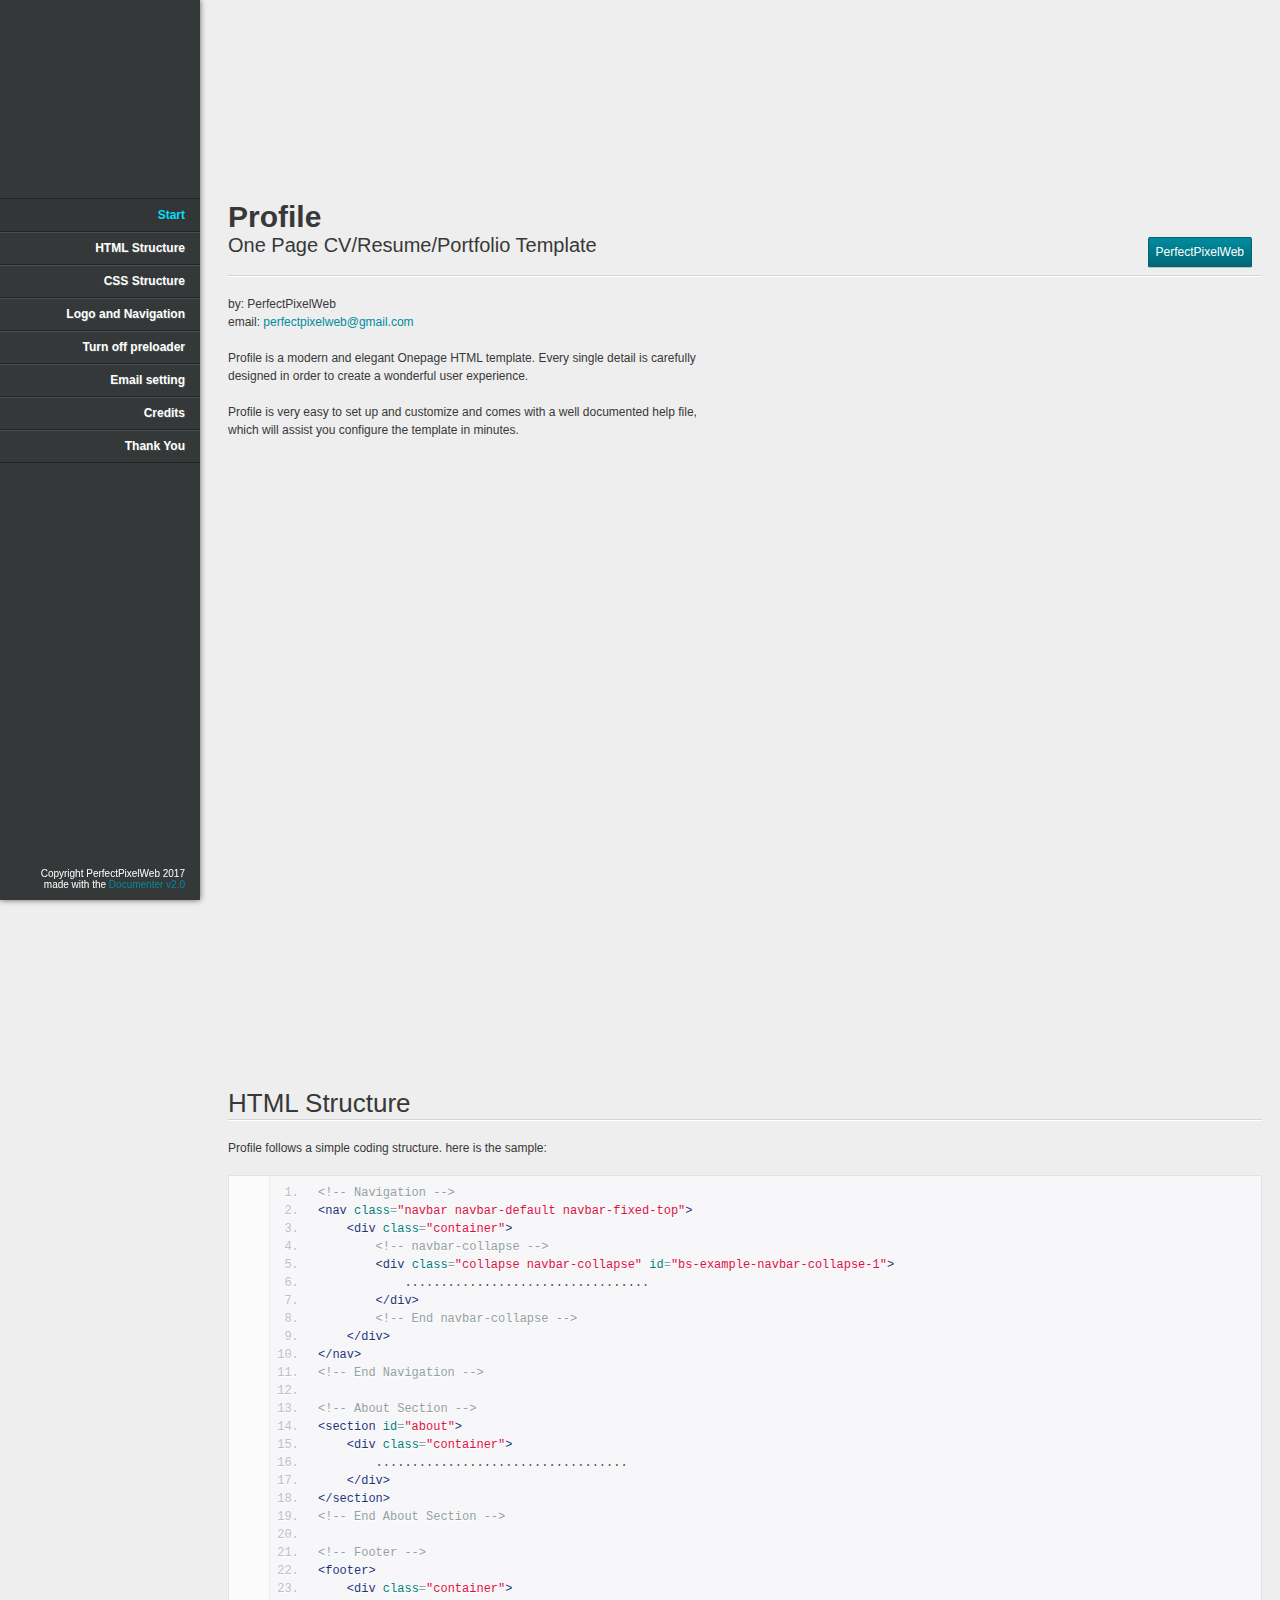
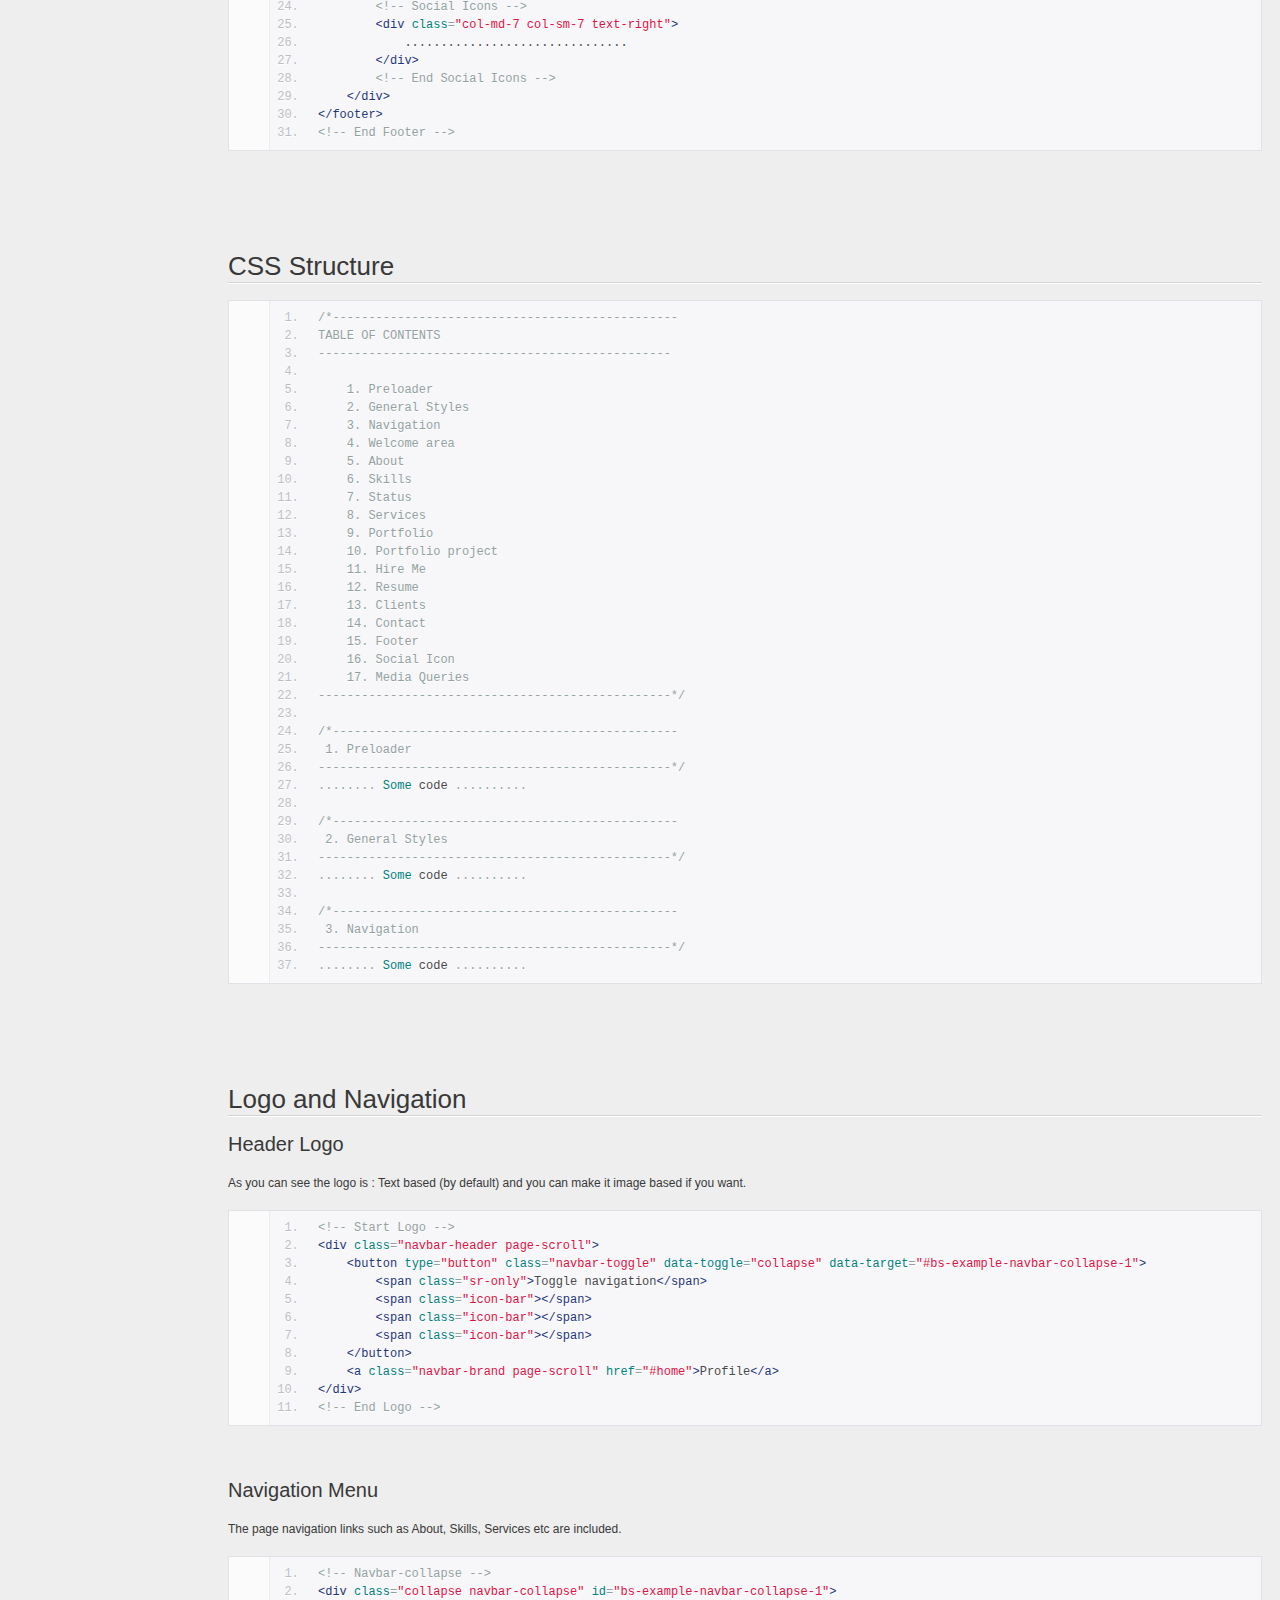
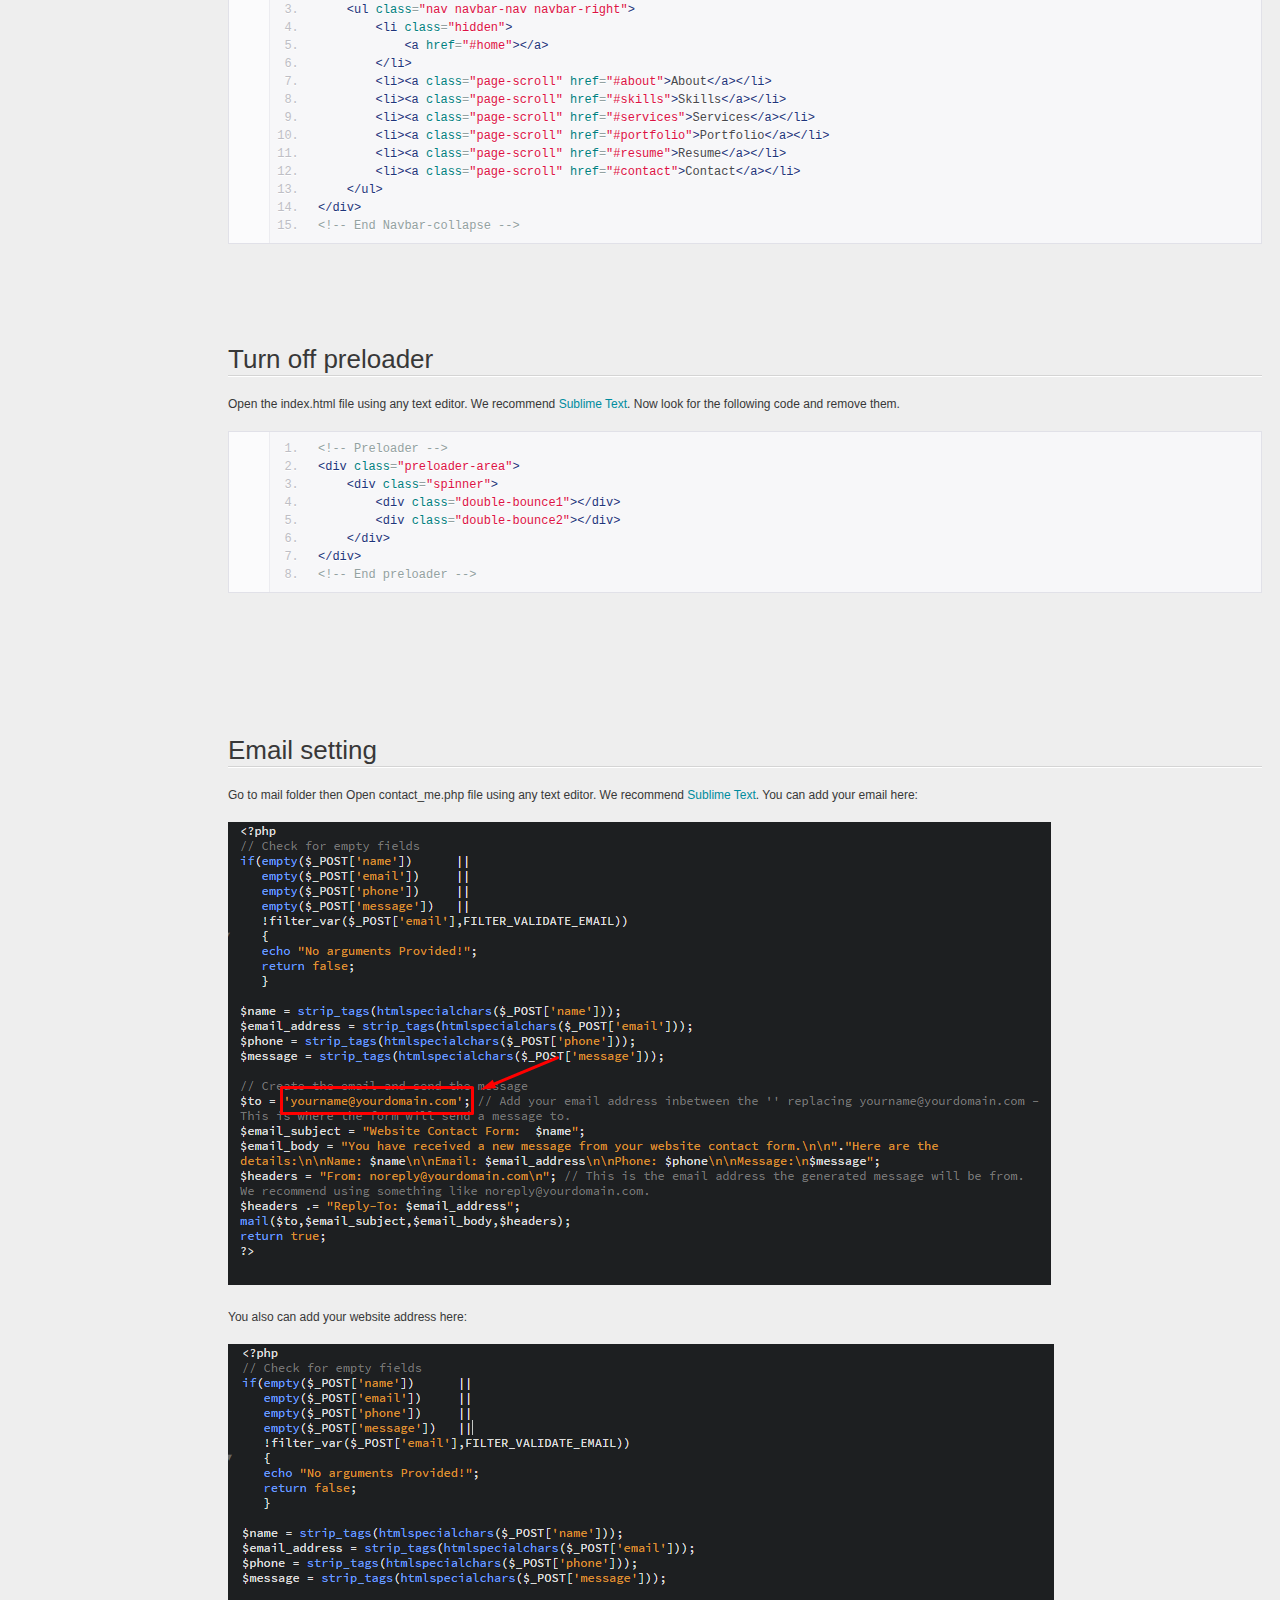
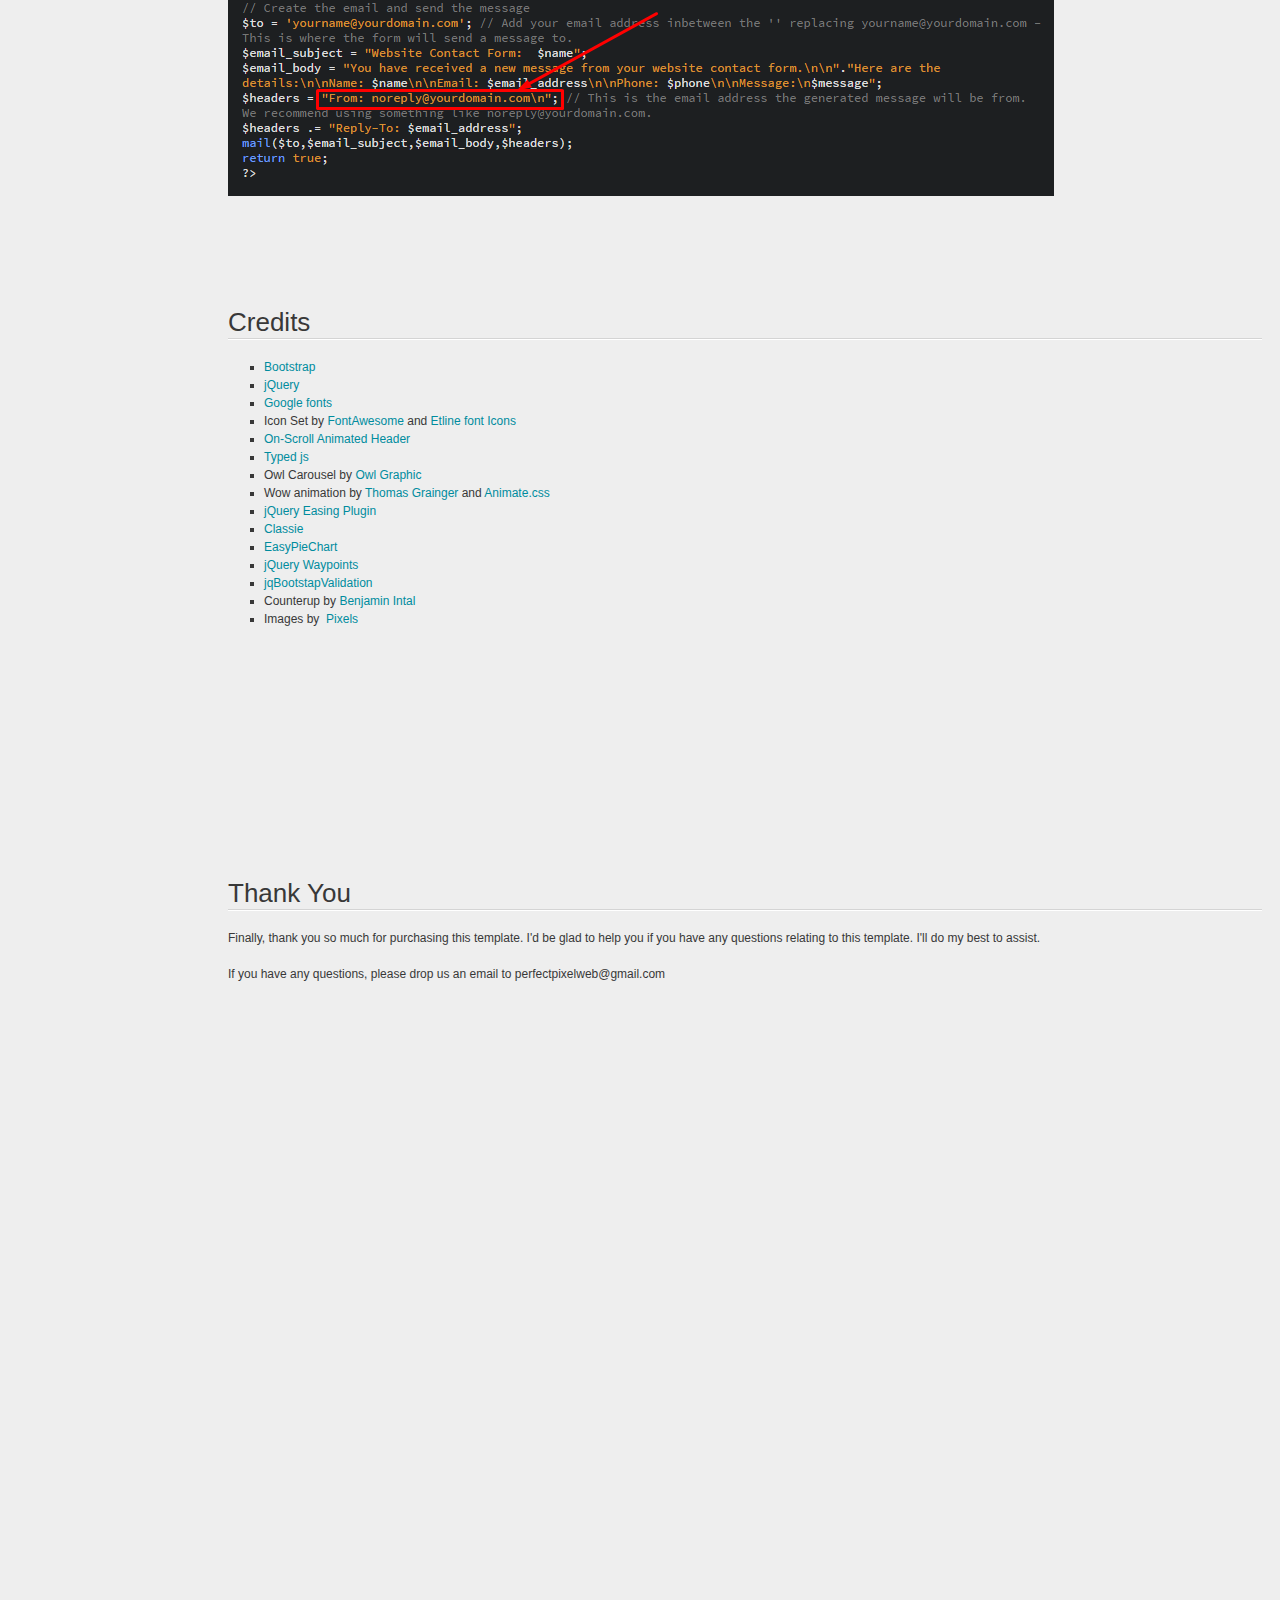
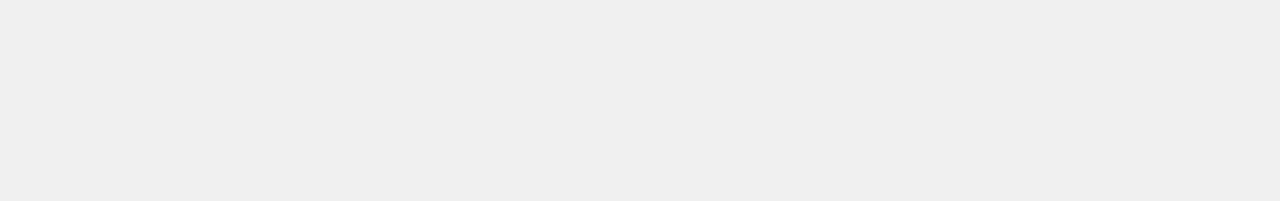
<file: documentation/index.html>
<!doctype html>  
<!--[if IE 6 ]><html lang="en-us" class="ie6"> <![endif]-->
<!--[if IE 7 ]><html lang="en-us" class="ie7"> <![endif]-->
<!--[if IE 8 ]><html lang="en-us" class="ie8"> <![endif]-->
<!--[if (gt IE 7)|!(IE)]><!-->
<html lang="en-us"><!--<![endif]-->
<head>
	<meta charset="utf-8">
	
	<title>Profile - One Page CV/Resume/Portfolio Template</title>
	
	<meta name="description" content="">
	<meta name="author" content="PerfectPixelWeb">
	<meta name="copyright" content="PerfectPixelWeb">
	<meta name="generator" content="Documenter v2.0 http://rxa.li/documenter">
	<meta name="date" content="2017-04-01T00:00:00+02:00">
	
	<link rel="stylesheet" href="assets/css/documenter_style.css" media="all">
	<link rel="stylesheet" href="assets/js/google-code-prettify/prettify.css" media="screen">
	<script src="assets/js/google-code-prettify/prettify.js"></script>

	
	
	<script src="assets/js/jquery.js"></script>
	
	<script src="assets/js/jquery.scrollTo.js"></script>
	<script src="assets/js/jquery.easing.js"></script>
	
	<script>document.createElement('section');var duration='500',easing='swing';</script>
	<script src="assets/js/script.js"></script>
	
	<style>
		html{background-color:#EEEEEE;color:#383838;}
		::-moz-selection{background:#333636;color:#00DFFC;}
		::selection{background:#333636;color:#00DFFC;}
		#documenter_sidebar #documenter_logo{background-image:url();}
		a{color:#008C9E;}
		.btn {
			border-radius:3px;
		}
		.btn-primary {
			  background-image: -moz-linear-gradient(top, #008C9E, #006673);
			  background-image: -ms-linear-gradient(top, #008C9E, #006673);
			  background-image: -webkit-gradient(linear, 0 0, 0 008C9E%, from(#343838), to(#006673));
			  background-image: -webkit-linear-gradient(top, #008C9E, #006673);
			  background-image: -o-linear-gradient(top, #008C9E, #006673);
			  background-image: linear-gradient(top, #008C9E, #006673);
			  filter: progid:DXImageTransform.Microsoft.gradient(startColorstr='#008C9E', endColorstr='#006673', GradientType=0);
			  border-color: #006673 #006673 #bfbfbf;
			  color:#FFFFFF;
		}
		.btn-primary:hover,
		.btn-primary:active,
		.btn-primary.active,
		.btn-primary.disabled,
		.btn-primary[disabled] {
		  border-color: #008C9E #008C9E #bfbfbf;
		  background-color: #006673;
		}
		hr{border-top:1px solid #D4D4D4;border-bottom:1px solid #FFFFFF;}
		#documenter_sidebar, #documenter_sidebar ul a{background-color:#343838;color:#FFFFFF;}
		#documenter_sidebar ul a{-webkit-text-shadow:1px 1px 0px #494F4F;-moz-text-shadow:1px 1px 0px #494F4F;text-shadow:1px 1px 0px #494F4F;}
		#documenter_sidebar ul{border-top:1px solid #212424;}
		#documenter_sidebar ul a{border-top:1px solid #494F4F;border-bottom:1px solid #212424;color:#FFFFFF;}
		#documenter_sidebar ul a:hover{background:#333636;color:#00DFFC;border-top:1px solid #333636;}
		#documenter_sidebar ul a.current{background:#333636;color:#00DFFC;border-top:1px solid #333636;}
		#documenter_copyright{display:block !important;visibility:visible !important;}
	</style>
	
</head>
<body class="documenter-project-profile">
	<div id="documenter_sidebar">
		<a href="#documenter_cover" id="documenter_logo"></a>
		<ul id="documenter_nav">
			<li><a class="current" href="#documenter_cover">Start</a></li>
				
			<li><a href="#html_structure" title="HTML Structure">HTML Structure</a></li>
			<li><a href="#css_structure" title="CSS Structure">CSS Structure</a></li>
			<li><a href="#logo_and_navigation" title="Logo and Navigation">Logo and Navigation</a></li>
			<li><a href="#turn_off_preloader" title="Turn off preloader">Turn off preloader</a></li>
			<li><a href="#mail_setting" title="Mail setting">Email setting</a></li>
			<li><a href="#credits" title="Credits">Credits</a></li>
			<li><a href="#thank_you" title="Thank You">Thank You</a></li>

		</ul>
		<div id="documenter_copyright">Copyright PerfectPixelWeb 2017<br>
		made with the <a href="http://rxa.li/documenter">Documenter v2.0</a> 
		</div>
	</div>
	<div id="documenter_content">
	<section id="documenter_cover">
	<h1>Profile</h1>
	<h2>One Page CV/Resume/Portfolio Template</h2>
	<div id="documenter_buttons">
		<a href="https://themeforest.net/user/perfectpixelweb" class="btn btn-primary btn-large">PerfectPixelWeb</a> 
	</div>
	<hr>
	<ul>
	
	<li>by: PerfectPixelWeb</li>
	
	<li>email: <a href="mailto:perfectpixelweb@gmail.com">perfectpixelweb@gmail.com</a></li>
	</ul>
	<p>Profile is a modern and elegant Onepage HTML template. Every single detail is carefully designed in order to create a wonderful user experience.</p>

<p>Profile is very easy to set up and customize and comes with a well documented help file, which will assist you configure the template in minutes.</p>
	</section>
	
	<section id="html_structure">
	<div class="page-header"><h3>HTML Structure</h3><hr class="notop"></div>
<p>
	Profile follows a simple coding structure. here is the sample:</p>
<pre class="prettyprint lang-html linenums">
&lt;!-- Navigation --&gt;
&lt;nav class=&quot;navbar navbar-default navbar-fixed-top&quot;&gt;
&nbsp;&nbsp;&nbsp; &lt;div class=&quot;container&quot;&gt;
&nbsp;&nbsp;&nbsp;&nbsp;&nbsp;&nbsp;&nbsp; &lt;!-- navbar-collapse --&gt;
&nbsp;&nbsp;&nbsp;&nbsp;&nbsp;&nbsp;&nbsp; &lt;div class=&quot;collapse navbar-collapse&quot; id=&quot;bs-example-navbar-collapse-1&quot;&gt;
&nbsp;&nbsp;&nbsp;&nbsp;&nbsp;&nbsp;&nbsp;&nbsp;&nbsp;&nbsp;&nbsp; ..................................
&nbsp;&nbsp;&nbsp;&nbsp;&nbsp;&nbsp;&nbsp; &lt;/div&gt;
&nbsp;&nbsp;&nbsp;&nbsp;&nbsp;&nbsp;&nbsp; &lt;!-- End navbar-collapse --&gt;
&nbsp;&nbsp;&nbsp; &lt;/div&gt;
&lt;/nav&gt;
&lt;!-- End Navigation --&gt;

&lt;!-- About Section --&gt;
&lt;section id=&quot;about&quot;&gt;
&nbsp;&nbsp;&nbsp; &lt;div class=&quot;container&quot;&gt;
&nbsp;&nbsp;&nbsp;&nbsp;&nbsp;&nbsp;&nbsp; ...................................
&nbsp;&nbsp;&nbsp; &lt;/div&gt;
&lt;/section&gt;
&lt;!-- End About Section --&gt;

&lt;!-- Footer --&gt;
&lt;footer&gt;
&nbsp;&nbsp;&nbsp; &lt;div class=&quot;container&quot;&gt;
&nbsp;&nbsp;&nbsp;&nbsp;&nbsp;&nbsp;&nbsp; &lt;!-- Social Icons --&gt;
&nbsp;&nbsp;&nbsp;&nbsp;&nbsp;&nbsp;&nbsp; &lt;div class=&quot;col-md-7 col-sm-7 text-right&quot;&gt;
&nbsp;&nbsp;&nbsp;&nbsp;&nbsp;&nbsp;&nbsp;&nbsp;&nbsp;&nbsp;&nbsp; ...............................
&nbsp;&nbsp;&nbsp;&nbsp;&nbsp;&nbsp;&nbsp; &lt;/div&gt;
&nbsp;&nbsp;&nbsp;&nbsp;&nbsp;&nbsp;&nbsp; &lt;!-- End Social Icons --&gt;
&nbsp;&nbsp;&nbsp; &lt;/div&gt;
&lt;/footer&gt;
&lt;!-- End Footer --&gt;</pre>
</section>
<section id="css_structure">
	<div class="page-header"><h3>CSS Structure</h3><hr class="notop"></div>
<pre class="prettyprint lang-plain linenums">
/*------------------------------------------------
TABLE OF CONTENTS
-------------------------------------------------

&nbsp;&nbsp;&nbsp; 1. Preloader
&nbsp;&nbsp;&nbsp; 2. General Styles
&nbsp;&nbsp;&nbsp; 3. Navigation
&nbsp;&nbsp;&nbsp; 4. Welcome area
&nbsp;&nbsp;&nbsp; 5. About
&nbsp;&nbsp;&nbsp; 6. Skills
&nbsp;&nbsp;&nbsp; 7. Status
&nbsp;&nbsp;&nbsp; 8. Services
&nbsp;&nbsp;&nbsp; 9. Portfolio
&nbsp;&nbsp;&nbsp; 10. Portfolio project
&nbsp;&nbsp;&nbsp; 11. Hire Me
&nbsp;&nbsp;&nbsp; 12. Resume
&nbsp;&nbsp;&nbsp; 13. Clients
&nbsp;&nbsp;&nbsp; 14. Contact
&nbsp;&nbsp;&nbsp; 15. Footer
&nbsp;&nbsp;&nbsp; 16. Social Icon
&nbsp;&nbsp;&nbsp; 17. Media Queries
-------------------------------------------------*/

/*------------------------------------------------
&nbsp;1. Preloader
-------------------------------------------------*/
<span class="pln">........ Some code ..........</span>

/*------------------------------------------------
&nbsp;2. General Styles
-------------------------------------------------*/
<span class="pln">........ Some code ..........</span>

/*------------------------------------------------
&nbsp;3. Navigation
-------------------------------------------------*/
<span class="pln">........ Some code ..........</span></pre>
</section>
<section id="logo_and_navigation">
	<div class="page-header"><h3>Logo and Navigation</h3><hr class="notop"></div>
<h2 id="logo_and_navigation_header_logo">
	Header Logo</h2>
<p>
	As you can see the logo is : <em>Text based</em> (by default) and you can make it image based if you want.</p>
<pre class="prettyprint lang-html linenums">
&lt;!-- Start Logo --&gt;
&lt;div class=&quot;navbar-header page-scroll&quot;&gt;
&nbsp;&nbsp;&nbsp; &lt;button type=&quot;button&quot; class=&quot;navbar-toggle&quot; data-toggle=&quot;collapse&quot; data-target=&quot;#bs-example-navbar-collapse-1&quot;&gt;
&nbsp;&nbsp;&nbsp;&nbsp;&nbsp;&nbsp;&nbsp; &lt;span class=&quot;sr-only&quot;&gt;Toggle navigation&lt;/span&gt;
&nbsp;&nbsp;&nbsp;&nbsp;&nbsp;&nbsp;&nbsp; &lt;span class=&quot;icon-bar&quot;&gt;&lt;/span&gt;
&nbsp;&nbsp;&nbsp;&nbsp;&nbsp;&nbsp;&nbsp; &lt;span class=&quot;icon-bar&quot;&gt;&lt;/span&gt;
&nbsp;&nbsp;&nbsp;&nbsp;&nbsp;&nbsp;&nbsp; &lt;span class=&quot;icon-bar&quot;&gt;&lt;/span&gt;
&nbsp;&nbsp;&nbsp; &lt;/button&gt;
&nbsp;&nbsp;&nbsp; &lt;a class=&quot;navbar-brand page-scroll&quot; href=&quot;#home&quot;&gt;Profile&lt;/a&gt;
&lt;/div&gt;
&lt;!-- End Logo --&gt;</pre>
<h2>
	&nbsp;</h2>
<h2 id="logo_and_navigation_navigation_menu">
	Navigation Menu</h2>
<p>
	The page navigation links such as About, Skills, Services etc are included.</p>
<pre class="prettyprint lang-html linenums">
&lt;!-- Navbar-collapse --&gt;
&lt;div class=&quot;collapse navbar-collapse&quot; id=&quot;bs-example-navbar-collapse-1&quot;&gt;
&nbsp;&nbsp;&nbsp; &lt;ul class=&quot;nav navbar-nav navbar-right&quot;&gt;
&nbsp;&nbsp;&nbsp;&nbsp;&nbsp;&nbsp;&nbsp; &lt;li class=&quot;hidden&quot;&gt;
&nbsp;&nbsp;&nbsp;&nbsp;&nbsp;&nbsp;&nbsp;&nbsp;&nbsp;&nbsp;&nbsp; &lt;a href=&quot;#home&quot;&gt;&lt;/a&gt;
&nbsp;&nbsp;&nbsp;&nbsp;&nbsp;&nbsp;&nbsp; &lt;/li&gt;
&nbsp;&nbsp;&nbsp;&nbsp;&nbsp;&nbsp;&nbsp; &lt;li&gt;&lt;a class=&quot;page-scroll&quot; href=&quot;#about&quot;&gt;About&lt;/a&gt;&lt;/li&gt;
&nbsp;&nbsp;&nbsp;&nbsp;&nbsp;&nbsp;&nbsp; &lt;li&gt;&lt;a class=&quot;page-scroll&quot; href=&quot;#skills&quot;&gt;Skills&lt;/a&gt;&lt;/li&gt;
&nbsp;&nbsp;&nbsp;&nbsp;&nbsp;&nbsp;&nbsp; &lt;li&gt;&lt;a class=&quot;page-scroll&quot; href=&quot;#services&quot;&gt;Services&lt;/a&gt;&lt;/li&gt;
&nbsp;&nbsp;&nbsp;&nbsp;&nbsp;&nbsp;&nbsp; &lt;li&gt;&lt;a class=&quot;page-scroll&quot; href=&quot;#portfolio&quot;&gt;Portfolio&lt;/a&gt;&lt;/li&gt;
&nbsp;&nbsp;&nbsp;&nbsp;&nbsp;&nbsp;&nbsp; &lt;li&gt;&lt;a class=&quot;page-scroll&quot; href=&quot;#resume&quot;&gt;Resume&lt;/a&gt;&lt;/li&gt;
&nbsp;&nbsp;&nbsp;&nbsp;&nbsp;&nbsp;&nbsp; &lt;li&gt;&lt;a class=&quot;page-scroll&quot; href=&quot;#contact&quot;&gt;Contact&lt;/a&gt;&lt;/li&gt;
&nbsp;&nbsp;&nbsp; &lt;/ul&gt;
&lt;/div&gt;
&lt;!-- End Navbar-collapse --&gt;</pre>
</section>
<section id="turn_off_preloader">
	<div class="page-header"><h3>Turn off preloader</h3><hr class="notop"></div>
<p>
	Open the index.html file using any text editor. We recommend <a href="http://www.sublimetext.com/">Sublime Text</a>. Now look for the following code and remove them.</p>
<pre class="prettyprint lang-html linenums">
&lt;!-- Preloader --&gt;
&lt;div class=&quot;preloader-area&quot;&gt;
&nbsp;&nbsp;&nbsp; &lt;div class=&quot;spinner&quot;&gt;
&nbsp;&nbsp;&nbsp;&nbsp;&nbsp;&nbsp;&nbsp; &lt;div class=&quot;double-bounce1&quot;&gt;&lt;/div&gt;
&nbsp;&nbsp;&nbsp;&nbsp;&nbsp;&nbsp;&nbsp; &lt;div class=&quot;double-bounce2&quot;&gt;&lt;/div&gt;
&nbsp;&nbsp;&nbsp; &lt;/div&gt;
&lt;/div&gt;
&lt;!-- End preloader --&gt;</pre>
<p>
	&nbsp;</p>
</section>
<section id="mail_setting">
	<div class="page-header"><h3>Email setting</h3><hr class="notop"></div>
<p>
	Go to mail folder then Open contact_me.php file using any text editor. We recommend <a href="http://www.sublimetext.com/">Sublime Text</a>. You can add your email here:</p>
<p>
	<img alt="" src="[data-uri]"></p>
<p>
	You also can add your website address here:</p>
<p>
	<img alt="" src="[data-uri]"></p>
</section>
<section id="credits">
	<div class="page-header"><h3>Credits</h3><hr class="notop"></div>
<ul>
	<li>
		<a href="http://getbootstrap.com">Bootstrap</a></li>
	<li>
		<a href="https://jquery.com/">jQuery</a></li>
	<li>
		<a href="http://www.google.com/fonts/">Google fonts</a></li>
	<li>
		Icon Set by <a href="http://www.fontawesome.io/icons">FontAwesome </a>and <a href="https://github.com/pprince/etlinefont-bower">Etline font Icons </a></li>
	<li>
		<a href="https://github.com/codrops/AnimatedHeader">On-Scroll Animated Header</a></li>
	<li>
		<a href="http://www.mattboldt.com/demos/typed-js/">Typed js</a></li>
	<li>
		Owl Carousel by <a href="http://owlgraphic.com/owlcarousel/">Owl Graphic</a></li>
	<li>
		Wow animation by <a href="https://wowjs.uk">Thomas Grainger</a> and <a href="http://daneden.github.io/animate.css/">Animate.css</a></li>
	<li>
		<a href="https://github.com/gdsmith/jquery.easing">jQuery Easing Plugin</a></li>
	<li>
		<a href="https://github.com/desandro/classie">Classie</a></li>
	<li>
		<a href="https://github.com/rendro/easy-pie-chart">EasyPieChart</a></li>
	<li>
		<a href="https://github.com/imakewebthings/waypoints">jQuery Waypoints</a></li>
	<li>
		<a href="https://github.com/ReactiveRaven/jqBootstrapValidation">jqBootstapValidation</a></li>
	<li>
		Counterup by <a href="https://github.com/bfintal/Counter-Up">Benjamin Intal</a></li>
	<li>
		Images by&nbsp; <a href="https://www.pexels.com/">Pixels</a></li>
</ul>
<p>
	&nbsp;</p>
<p>
	&nbsp;</p>
<p>
	<br>
	<br>
	&nbsp;</p>
</section>
<section id="thank_you">
	<div class="page-header"><h3>Thank You</h3><hr class="notop"></div>
<p>
	Finally, thank you so much for purchasing this template. I&#39;d be glad to help you if you have any questions relating to this template. I&#39;ll do my best to assist.</p>
<p>
	If you have any questions, please drop us an email to perfectpixelweb@gmail.com</p>
</section>

	</div>
</body>
</html>
</file>
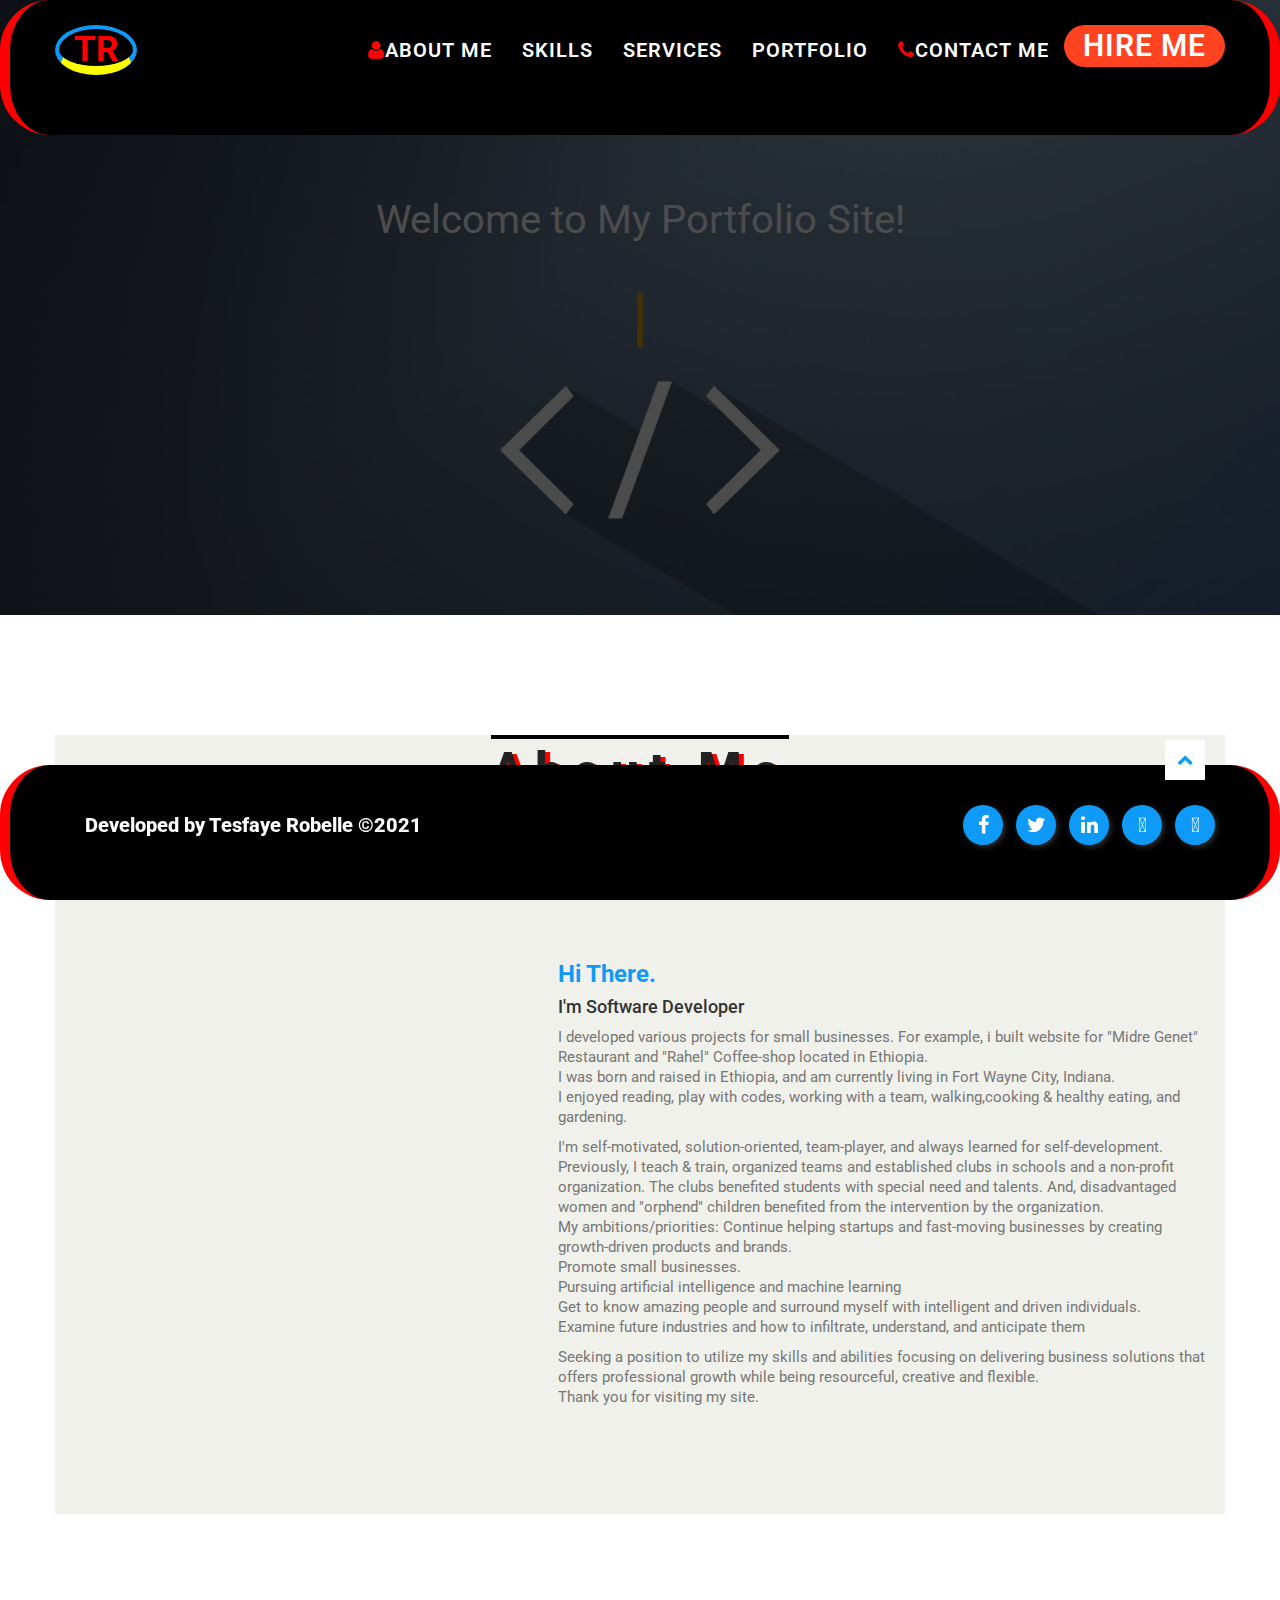
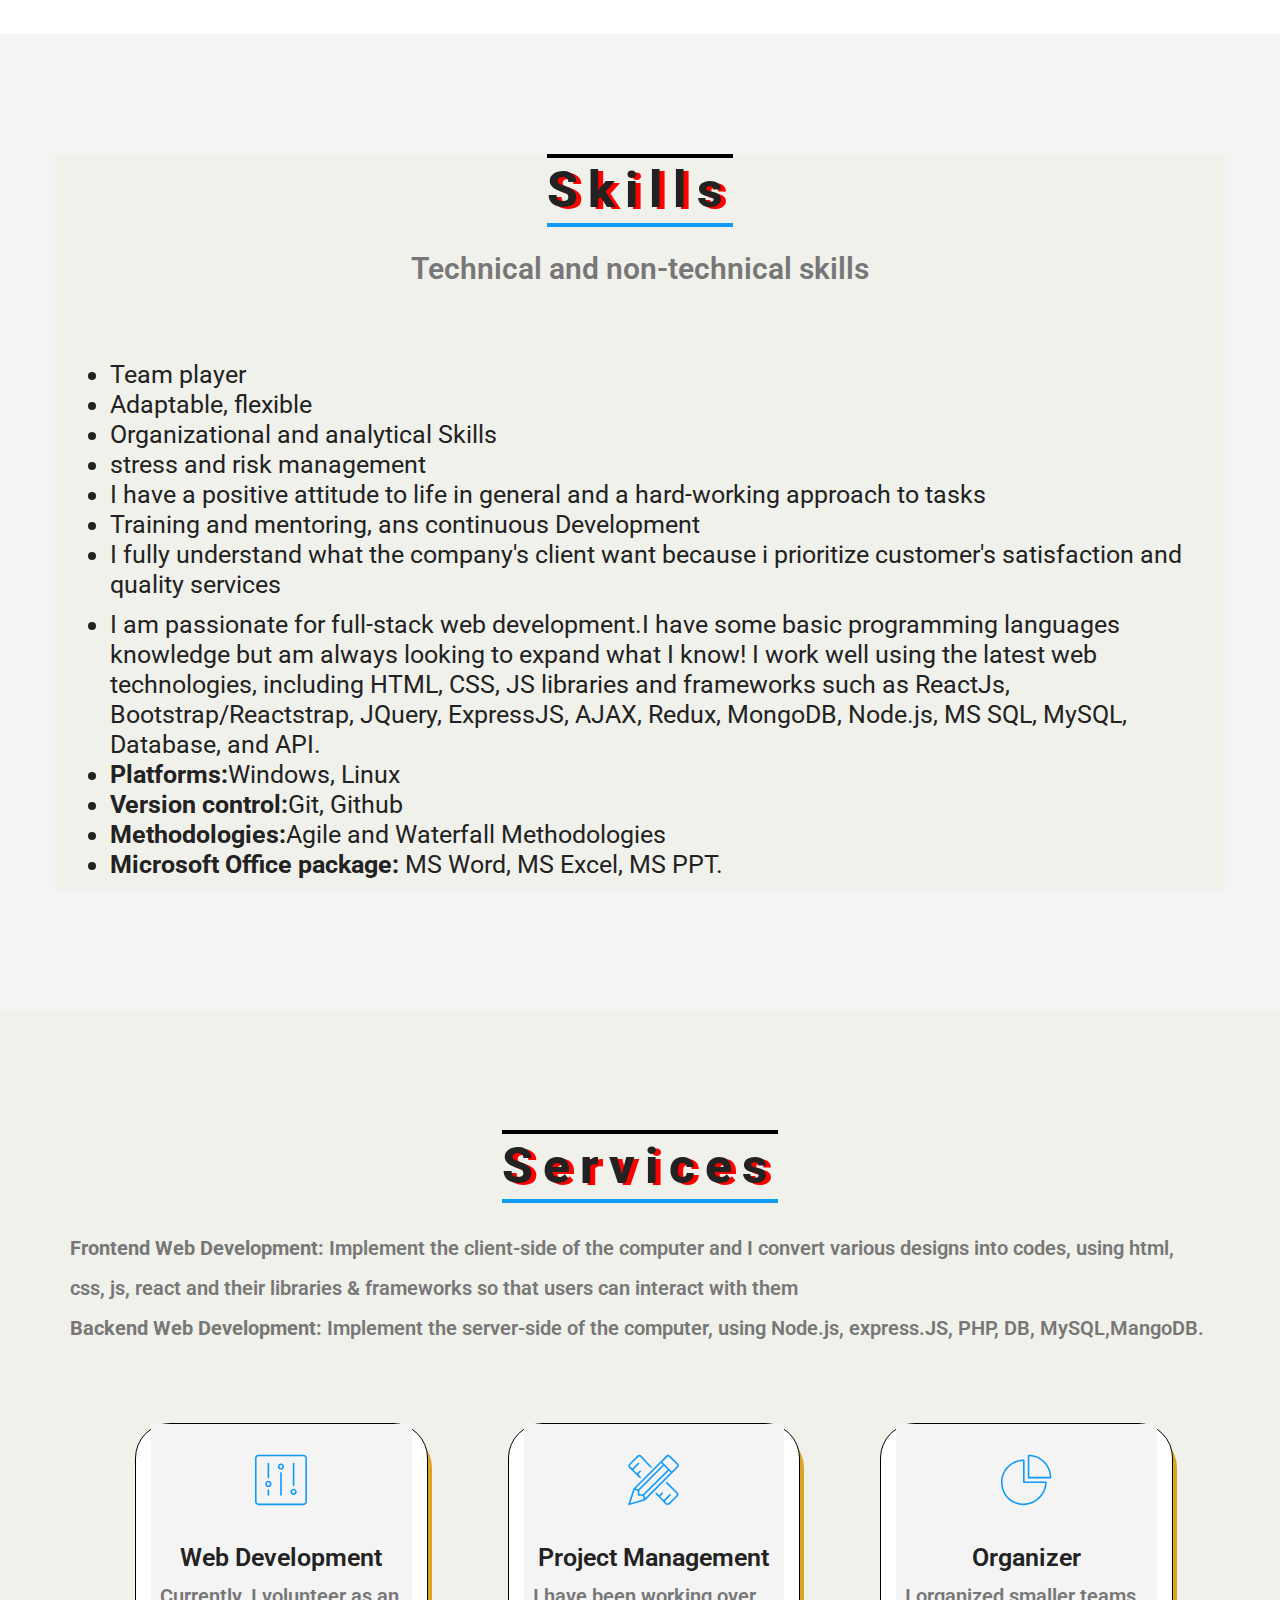
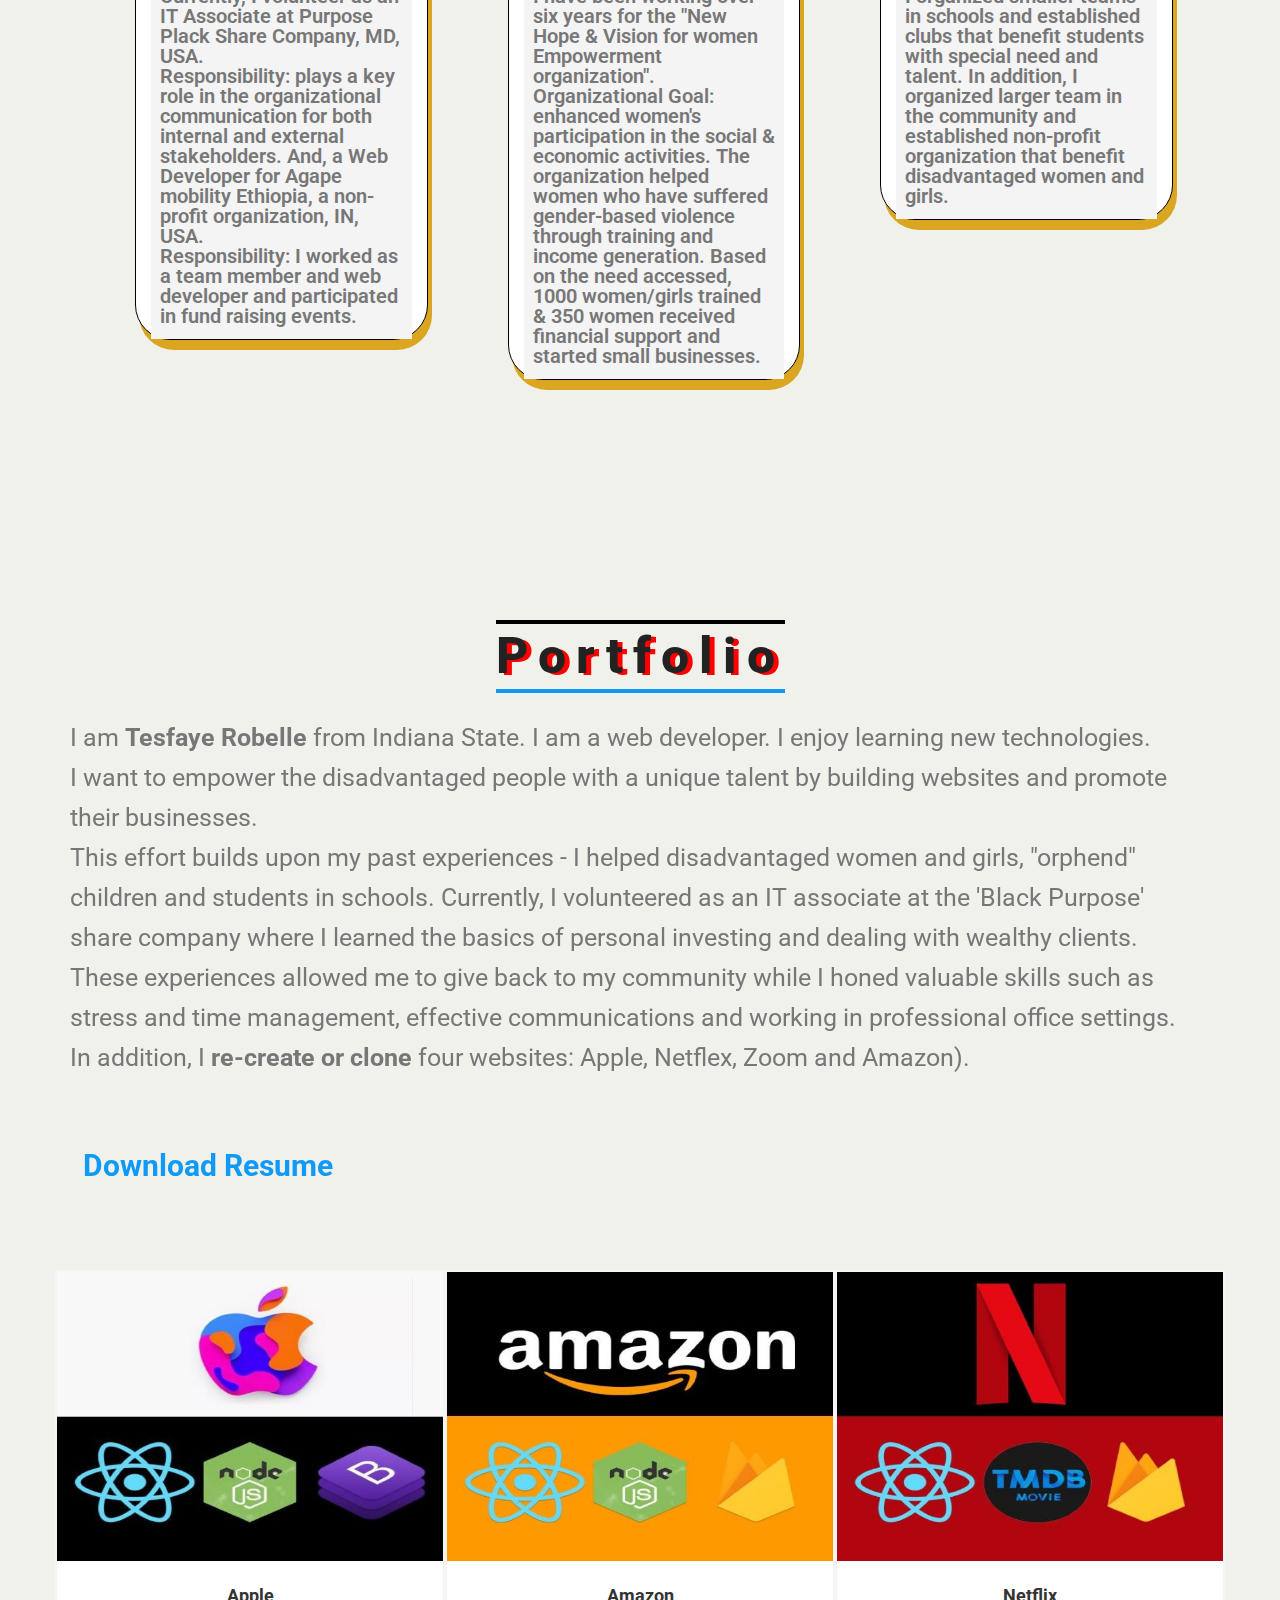
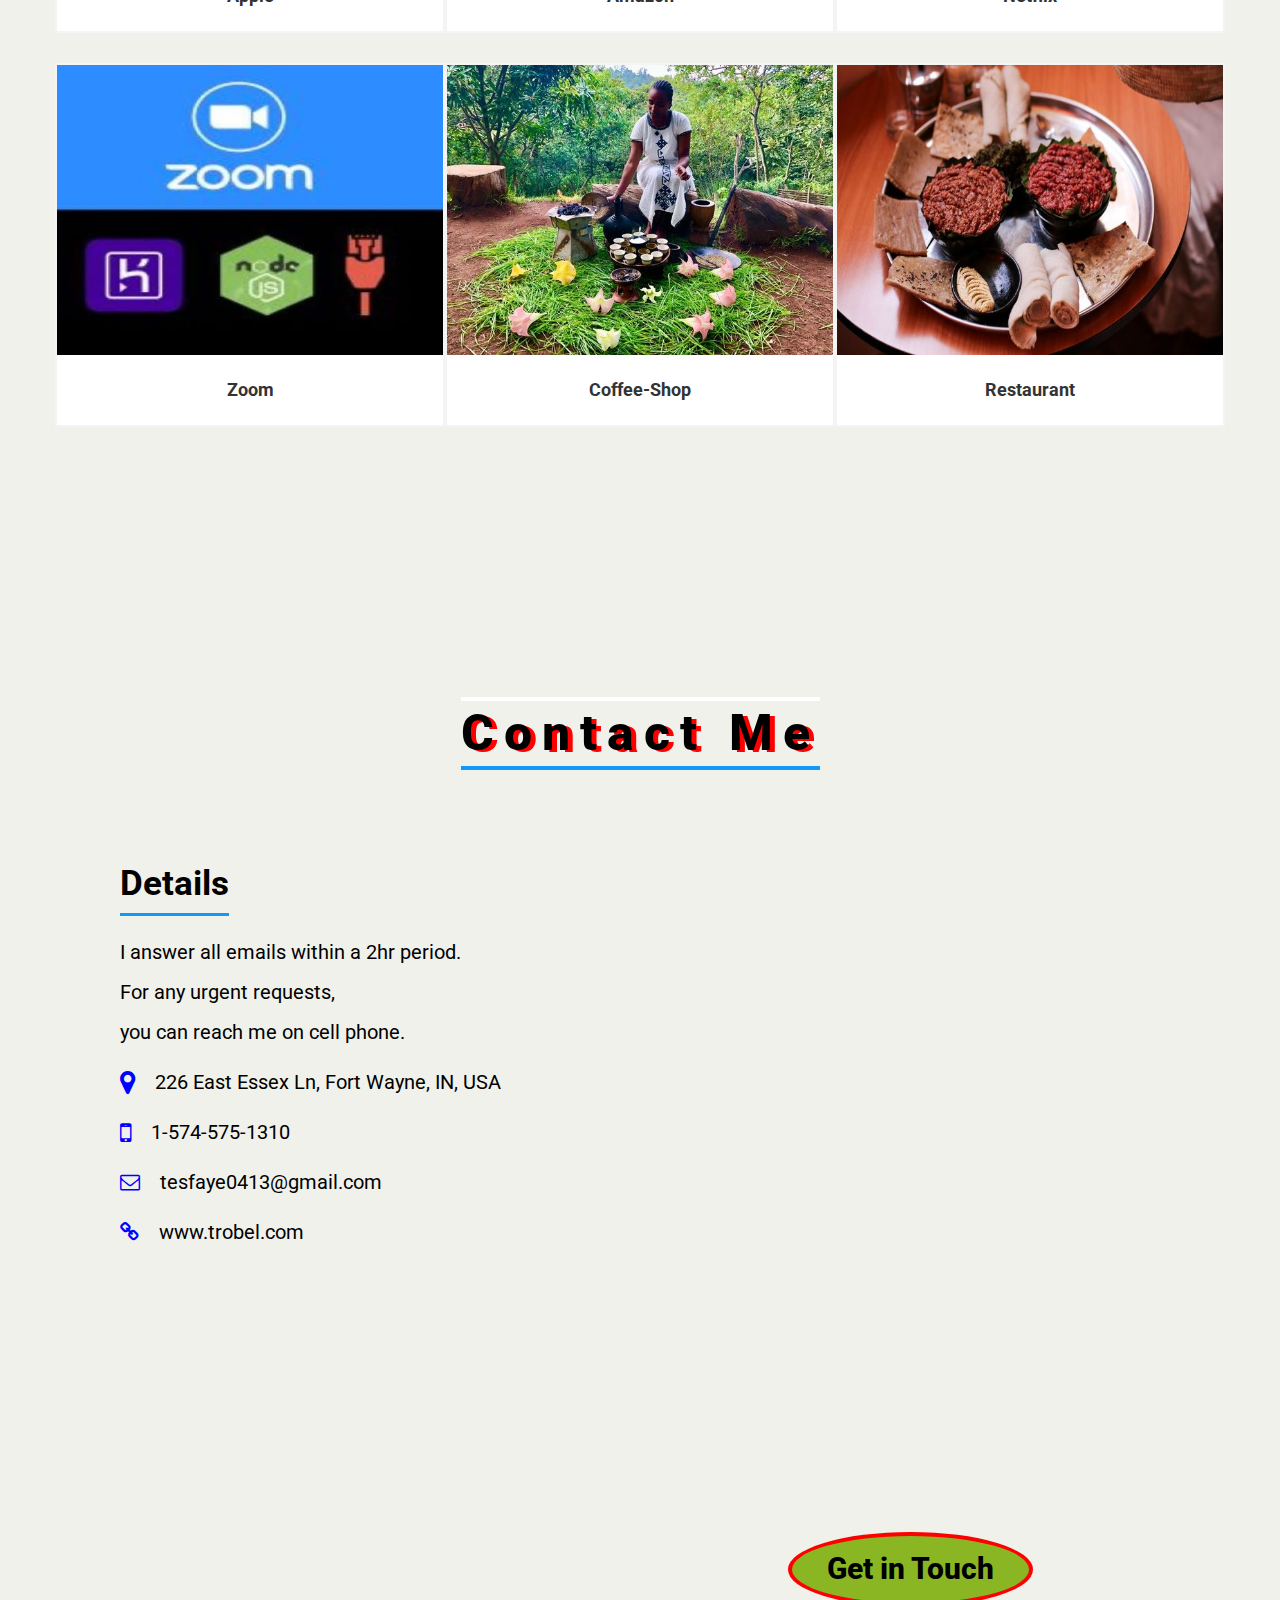
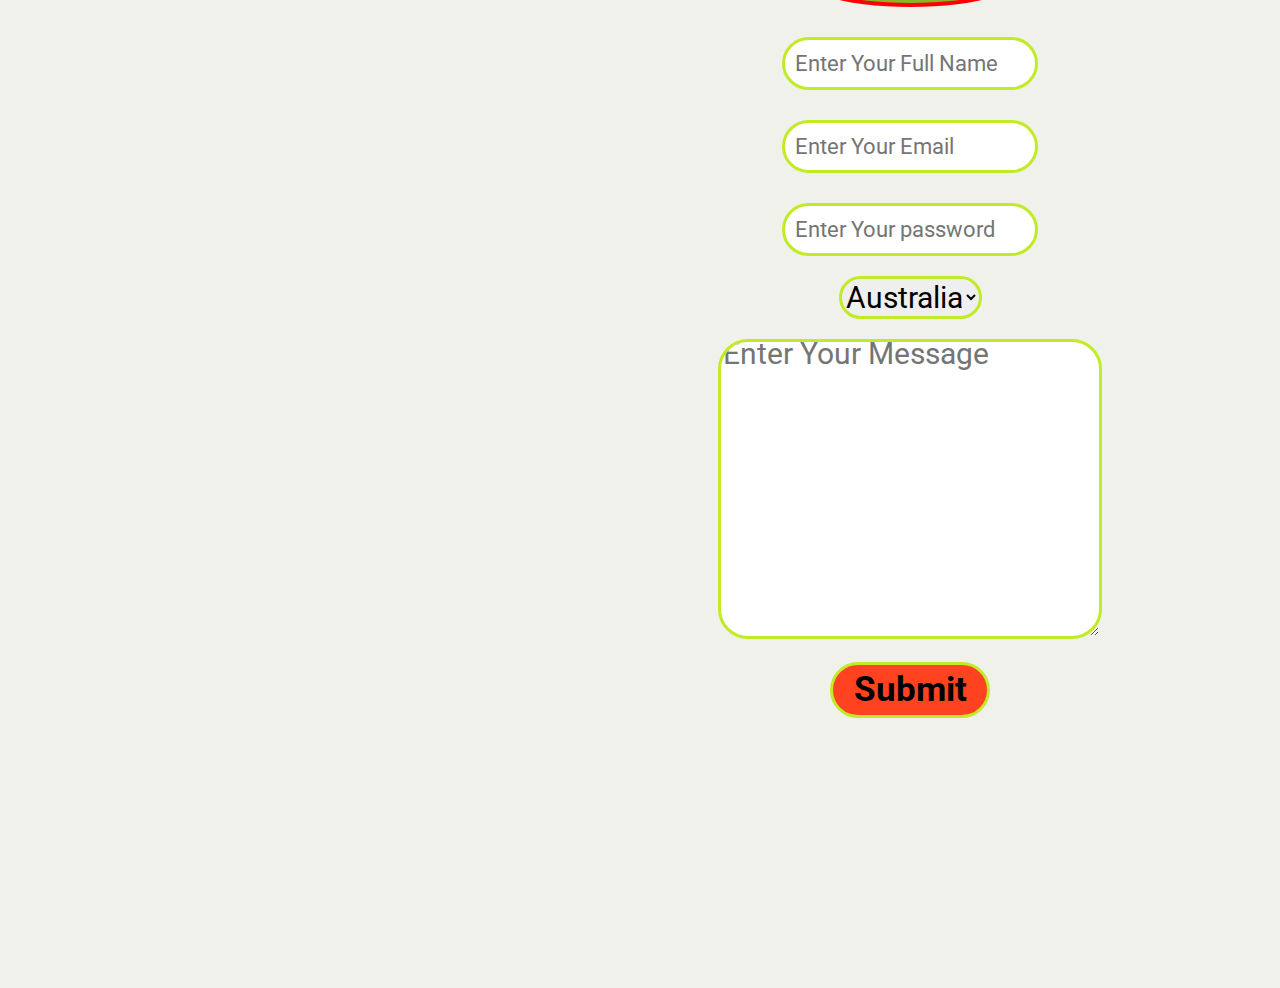
<file: HTML/index.html>
<!DOCTYPE html>
<html lang="zxx">

<head>
    <!-- Page title -->
    <title>my-portfolio</title>
    <!-- Meta -->
    <meta charset="utf-8">
    <meta http-equiv="X-UA-Compatible" content="IE=edge">
    <meta name="viewport" content="width=device-width, initial-scale=1">
    <meta name="description" content="EvangadiTech">
    <meta name="keywords" contents="web development, eCommerce, BAM">
    <!-- favicon -->

    <!-- Google Fonts -->
    <link href="https://fonts.googleapis.com/css?family=Roboto:300,400,500,700,900" rel='stylesheet' type='text/css'>
    <!-- Font Awesome icon CSS -->
    <link href="assets/css/font-awesome.min.css" rel="stylesheet" type="text/css">
    <!-- ET-Line icon CSS -->
    <link href="assets/css/etlinefont.css" rel="stylesheet" type="text/css">
    <!-- Owl Carousel CSS -->
    <link href="assets/css/owl.carousel.css" rel="stylesheet">
    <!-- Animate CSS -->
    <link href="assets/css/animate.css" rel="stylesheet">
    <!-- Bootstrap CSS -->
    <link href="assets/bootstrap/css/bootstrap.min.css" rel="stylesheet">
    <!-- Main Style CSS -->
    <link href="assets/css/style.css" rel="stylesheet">

    <!-- HTML5 Shim and Respond.js IE8 support of HTML5 elements and media queries -->
    <!-- WARNING: Respond.js doesn't work if you view the page via file:// -->
    <!--[if lt IE 9]>
        <script src="https://oss.maxcdn.com/libs/html5shiv/3.7.0/html5shiv.js"></script>
        <script src="https://oss.maxcdn.com/libs/respond.js/1.4.2/respond.min.js"></script>
    <![endif]-->

</head>

<body>
    <!-- Header -->
    <header>
        <!-- Navigation -->
        <nav class="navbar navbar-default navbar-fixed-top">
            <div class="container">
                <!-- Start Logo -->
                <div class="navbar-header page-scroll">
                    <button type="button" class="navbar-toggle" data-toggle="collapse"
                        data-target="#bs-example-navbar-collapse-1">
                        <span class="sr-only">Toggle navigation</span>
                        <span class="icon-bar"></span>
                        <span class="icon-bar"></span>
                        <span class="icon-bar"></span>
                    </button>
                    <a class="navbar-brand page-scroll" href="#home">TR</a>
                </div>
                <!-- End Logo -->

                <!-- Navbar-collapse -->
                <div class="collapse navbar-collapse" id="bs-example-navbar-collapse-1">
                    <ul class="nav navbar-nav navbar-right">
                        <li class="hidden">
                            <a href="#home"></a>
                        </li>
                        <li><a class="page-scroll" href="#about"><i class="fa fa-user"></i>About Me</a></li>
                        <li><a class="page-scroll" href="#skills">Skills</a></li>
                        <li><a class="page-scroll" href="#services">Services</a></li>
                        <li><a class="page-scroll" href="#portfolio">Portfolio</a></li>
                        <li><a class="page-scroll" href="#contact"> <i class="fa fa-phone"></i>Contact Me</a></li>
                        <li><a href="../HTML/images/hire-me.pdf" class="btn">Hire Me</a></li>
                    </ul>
                </div>
                <!-- End Navbar-collapse -->
            </div>
        </nav>
        <!-- End Navigation -->
    </header>
    <!-- End Header -->

    <!-- Welcome area -->
    <div class="welcome-area">
        <div class="overlay"></div>
        <div class="container">
            <div class="intro-text-area wow fadeInDown">
                <div class="intro-text">Welcome to My Portfolio Site! <br>
                </div>

                <div class="type-text">
                    <div id="typed-strings">
                        <h1 class="tesfaye">My name is <span>Tesfaye Robelle.</span></h1>
                        <h2 class="robel">I am a <span>Web Developer.</span> <br> </h2>

                    </div>
                    <span id="typed" style="white-space:pre;"></span>
                </div>
                <!-- <a href="#about" class="page-scroll btn btn-white">More About Me</a> -->
            </div>
        </div>
    </div>
    <!-- End Welcome area -->

    <!-- About Section -->
    <section id="about" class="section-padding">
        <div class="container">
            <div class="row">
                <div class="col-md-12 text-center">
                    <h2 class="section-heading">About Me</h2>
                    <h3 class="section-subheading text-muted">I am a Web
                        developer who has 3 years experience in the Tech industry.
                    </h3>
                </div>
                <div class="col-lg-5 col-md-5 col-sm-5 col-xs-12 text-center media wow zoomIn">
                    <img alt="" class="img-circle img-me" src="../HTML/images/I.png">
                </div>
                <div class="col-lg-7 col-md-7 col-sm-7 col-xs-12 media">
                    <h3 class="name">Hi there.</h3>
                    <h4 class="font-thin">i'm Software Developer</h4>
                    <p class="text-muted">I developed various projects for small businesses. For example, i
                        built website for "Midre Genet" Restaurant and "Rahel" Coffee-shop located in Ethiopia. <br> I
                        was born
                        and
                        raised in Ethiopia, and am currently living in Fort Wayne City, Indiana. <br> I enjoyed reading,
                        play with codes, working with a team,
                        walking,cooking &
                        healthy eating, and gardening. <br>
                    </p>
                    <p class="text-muted"> I'm self-motivated, solution-oriented, team-player, and always learned for
                        self-development.<br> Previously, I teach & train, organized teams and established clubs in
                        schools and a non-profit organization. The clubs benefited students with special need and
                        talents. And,
                        disadvantaged women and "orphend" children benefited from the intervention by the
                        organization.<br> My
                        ambitions/priorities:
                        Continue helping startups and fast-moving businesses by creating growth-driven products and
                        brands.<br> Promote small businesses.<br>
                        Pursuing artificial intelligence and machine learning<br>
                        Get to know amazing people and surround myself with intelligent and driven individuals.<br>
                        Examine future industries and how to infiltrate, understand, and anticipate them <br></p>
                    <p class="text-muted">Seeking a position to utilize my skills and abilities focusing on delivering
                        business
                        solutions
                        that offers professional growth while being resourceful, creative and flexible. <br>Thank you
                        for
                        visiting my site.</p>
                    <a class="download-resume-btn btn btn-blue wow bounce" role="button" href="/Resume.pdf">Download
                        Resume</a>
                </div>
            </div>
        </div>
    </section>
    <!-- End About Section -->

    <!-- Skills Section -->
    <section id="skills" class="skills section-padding">
        <div class="container">
            <div class="row">
                <div class="col-md-12 text-center">
                    <h2 class="section-heading">Skills</h2>
                    <h3 class="section-subheading text-muted">Technical and non-technical skills
                    </h3>
                    <ul style="text-align: left;">
                        <li>Team player</li>
                        <li>Adaptable, flexible </li>
                        <li>Organizational and analytical Skills</li>
                        <li>stress and risk management</li>
                        <li>I have a positive attitude to life in general and a hard-working approach to tasks</li>
                        <li>Training and mentoring, ans continuous Development </li>
                        <li>I fully understand what the company's client want because i prioritize customer's
                            satisfaction and quality services</li>
                    </ul>

                    <ul style="text-align: left;">
                        <li>I am passionate for
                            full-stack web development.I have some basic
                            programming languages
                            knowledge but am always looking to expand what I know! I work
                            well using the latest web technologies, including HTML, CSS, JS libraries and frameworks
                            such as ReactJs, Bootstrap/Reactstrap,
                            JQuery, ExpressJS, AJAX, Redux, MongoDB, Node.js, MS SQL, MySQL, Database, and API.</li>
                        <li><b>Platforms:</b>Windows, Linux </li>
                        <li><b>Version control:</b>Git, Github </li>
                        <li><b>Methodologies:</b>Agile and Waterfall Methodologies </li>
                        <li><b>Microsoft Office package:</b> MS Word, MS Excel, MS PPT.</li>
                    </ul>
                </div>
            </div>

        </div>
    </section>
    <!-- End Skills Section -->

    <!-- Services Section -->
    <section id="services" class="section-padding">
        <div class="container">
            <div class="row">
                <div class="col-md-12 text-center">
                    <h2 class="section-heading">Services</h2>
                    <h3 class="section-subheading text-muted"><b>Frontend Web Development:</b> Implement the client-side
                        of
                        the computer and I convert various designs
                        into codes, using html, css, js, react and their libraries & frameworks so
                        that users can interact with them <br>
                        <b>Backend Web Development:</b> Implement the server-side of the computer, using Node.js,
                        express.JS,
                        PHP, DB, MySQL,MangoDB.
                    </h3>
                </div>
            </div>
            <div class="row text-center">
                <div class="col-md-3">
                    <div class="single-service">
                        <span class="fa-stack fa-4x">
                            <i class="icon-adjustments text-primary"></i>
                        </span>
                        <h4 class="service-heading">Web Development</h4>
                        <p class="text-muted">Currently, I volunteer as an IT Associate at Purpose Plack Share Company,
                            MD, USA.
                            <br>
                            Responsibility: plays a key role in the organizational communication for both internal and
                            external stakeholders. And,
                            a Web Developer for Agape mobility Ethiopia, a non-profit organization, IN, USA. <br>
                            Responsibility: I worked as a team member and web developer and participated in fund raising
                            events.
                        </p>
                    </div>
                </div>

                <div class="col-md-3">
                    <div class="single-service">
                        <span class="fa-stack fa-4x">
                            <i class="icon-tools text-primary"></i>
                        </span>
                        <h4 class="service-heading">Project Management</h4>
                        <p class="text-muted">I have been working over six years for the "New Hope & Vision for women
                            Empowerment organization". Organizational Goal: enhanced women's participation in the social
                            & economic activities. The organization helped women who have suffered gender-based violence
                            through training and income generation. Based on the need accessed, 1000 women/girls
                            trained & 350 women received financial support and started small businesses.</p>
                    </div>
                </div>
                <div class="col-md-3">
                    <div class="single-service">
                        <span class="fa-stack fa-4x">
                            <i class="icon-piechart text-primary"></i>
                        </span>
                        <h4 class="service-heading">Organizer</h4>
                        <p class="text-muted">I organized smaller teams in schools and established clubs that benefit
                            students with special need and talent. In addition, I organized larger team in the community
                            and established non-profit organization that benefit disadvantaged women and girls.</p>
                    </div>
                </div>
            </div>
        </div>
    </section>
    <!-- End Services Section -->

    <!-- Portfolio Section -->
    <section id="portfolio" class="section-padding">
        <div class="container">
            <div class="row">
                <div class="col-md-12 text-center">
                    <h2 class="section-heading">Portfolio</h2>
                    <h3 class="section-subheading text-muted">
                        I am <b>Tesfaye Robelle</b> from Indiana State. I am a web developer. ​I enjoy learning new
                        technologies. <br> I want to
                        empower
                        the disadvantaged people with a unique talent by building websites and promote their businesses.
                        <br>This effort builds upon my past experiences - I helped disadvantaged women and girls,
                        "orphend" children and students in schools. Currently, I volunteered as an IT associate
                        at
                        the 'Black Purpose' share company where I learned the basics of
                        personal
                        investing and
                        dealing with wealthy
                        clients.<br>These experiences allowed me
                        to
                        give
                        back to my community
                        while I honed
                        valuable skills such as stress and time management, effective communications and working in
                        professional
                        office settings.<br> In addition, I <b>re-create or clone</b> four websites: Apple, Netflex,
                        Zoom and Amazon).<br> <br>

                        <a href="/Resume.pdf" class="btn"> Download Resume</a> <br>
                    </h3>
                </div>
            </div>
            <div class="row">
                <div class="col-md-4 col-sm-6 portfolio-item">
                    <a href="#portfolio-1" class="portfolio-link" data-toggle="modal">
                        <div class="portfolio-hover">
                            <div class="portfolio-hover-content">
                                <i class="fa fa-plus fa-3x"></i>
                            </div>
                        </div>
                        <img src="../HTML/images/apple1.jpeg" class="img-responsive" alt="">
                    </a>
                    <div class="portfolio-caption">
                        <h4>Apple</h4>
                        <!-- <p class="text-muted">Category</p> -->
                    </div>
                </div>
                <div class="col-md-4 col-sm-6 portfolio-item">
                    <a href="#portfolio-2" class="portfolio-link" data-toggle="modal">
                        <div class="portfolio-hover">
                            <div class="portfolio-hover-content">
                                <i class="fa fa-plus fa-3x"></i>
                            </div>
                        </div>
                        <img src="../HTML/images/amazon1.jpeg" class="img-responsive" alt="">
                    </a>
                    <div class="portfolio-caption">
                        <h4>Amazon</h4>
                        <!-- <p class="text-muted">Category</p> -->
                    </div>
                </div>
                <div class="col-md-4 col-sm-6 portfolio-item">
                    <a href="https://nflx-4e4d7.web.app/" class="portfolio-link" data-toggle="modal">
                        <div class="portfolio-hover">
                            <div class="portfolio-hover-content">
                                <i class="fa fa-plus fa-3x"></i>
                            </div>
                        </div>
                        <img src="../HTML/images/Neflix1.jpeg" class="img-responsive" alt="">
                    </a>
                    <div class="portfolio-caption">
                        <h4>Netflix</h4>
                        <!-- <p class="text-muted">Category</p> -->
                    </div>
                </div>
                <div class="col-md-4 col-sm-6 portfolio-item">
                    <a href="#portfolio-4" class="portfolio-link" data-toggle="modal">
                        <div class="portfolio-hover">
                            <div class="portfolio-hover-content">
                                <i class="fa fa-plus fa-3x"></i>
                            </div>
                        </div>
                        <img src="../HTML/images/zoom1.jpeg" class="img-responsive" alt="">
                    </a>
                    <div class="portfolio-caption">
                        <h4>Zoom</h4>
                        <!-- <p class="text-muted">Category</p> -->
                    </div>
                </div>
                <div class="col-md-4 col-sm-6 portfolio-item">
                    <a href="#portfolio-4" class="portfolio-link" data-toggle="modal">
                        <div class="portfolio-hover">
                            <div class="portfolio-hover-content">
                                <i class="fa fa-plus fa-3x"></i>
                            </div>
                        </div>
                        <img src="../HTML/images/outdoor-coffee-shop.jpg" class="img-responsive" alt="">
                    </a>
                    <div class="portfolio-caption">
                        <h4>Coffee-Shop</h4>
                        <!-- <p class="text-muted">Category</p> -->
                    </div>
                </div>
                <div class="col-md-4 col-sm-6 portfolio-item">
                    <a href="#portfolio-4" class="portfolio-link" data-toggle="modal">
                        <div class="portfolio-hover">
                            <div class="portfolio-hover-content">
                                <i class="fa fa-plus fa-3x"></i>
                            </div>
                        </div>
                        <img src="../HTML/images/kitfo.jpg" class="img-responsive" alt="">
                    </a>
                    <div class="portfolio-caption">
                        <h4>Restaurant</h4>
                        <!-- <p class="text-muted">Category</p> -->
                    </div>
                </div>
            </div>
        </div>
    </section>
    <!-- End Portfolio Section -->

    <!-- Contact section -->
    <section id="contact" class="section-padding">
        <!-- <div class="overlay"></div> -->
        <div class="container">
            <div class="row">
                <div class="col-md-12 text-center">
                    <h2 class="section-heading">Contact Me</h2>
                </div>
            </div>
            <div class="row">
                <!-- Contact details -->
                <div class="col-md-5">
                    <div class="form-text">
                        <h4>Details</h4>
                        <!-- <h2>Hi there!</h2> -->
                        <p>I answer all emails within a 2hr period. <br> For any urgent requests, <br> you can reach me
                            on cell phone.</p>
                        <p><i class="fa fa-map-marker fa-lg"></i> 226 East Essex Ln, Fort Wayne, IN, USA</p>
                        <p><i class="fa fa-mobile fa-lg"></i> 1-574-575-1310</p>
                        <p><i class="fa fa-envelope-o"></i> tesfaye0413@gmail.com</p>
                        <p><i class="fa fa-link"></i> www.trobel.com</p>
                        <!-- GOOGLE MAP EMBEDING -->
                        <span class="googleMap">
                            <!-- GOOGLE MAP EMBEDING -->
                            <iframe
                                src="https://www.google.com/maps/embed?pb=!1m18!1m12!1m3!1d3005.369649345226!2d-85.14021558622835!3d41.12645582009604!2m3!1f0!2f0!3f0!3m2!1i1024!2i768!4f13.1!3m3!1m2!1s0x8815e30fda649145%3A0xaf560dec4ecb140d!2s226%20E%20Essex%20Ln%2C%20Fort%20Wayne%2C%20IN%2046825!5e0!3m2!1sen!2sus!4v1639521646591!5m2!1sen!2sus"
                                width="300" height="200" style="border:0;" allowfullscreen="" loading="lazy"></iframe>
                        </span>
                    </div>
                </div>
            </div>
        </div>

        <div class="form">
            <span><a href="#" class="btn">Get in Touch</a></span><br> <br>
            <form action="action_page.php">
                <input type="text" name="name" class="input" placeholder="Enter Your Full Name"> <br> <br>
                <input type="email" name="email" class="input" placeholder="Enter Your Email"> <br> <br>
                <input type="password" name="password" class="input" placeholder="Enter Your password"> <br> <br>

                <select id="country" name="country">
                    <option value="australia">Australia</option>
                    <option value="canada">Canada</option>
                    <option value="usa">USA</option>
                    <option value="other">Other</option>
                </select> <br><br>

                <textarea name="message" id="message" cols="35" rows="18"
                    placeholder="Enter Your Message"></textarea><br>
                <input type="submit" value="Submit" id="submit">
            </form>
        </div>
        <div class="clearfix"></div>
    </section>
    <!-- End Contact section -->

    <!-- Footer -->
    <footer>
        <div class="container wow fadeIn">
            <div class="scrollup text-right">
                <a class="page-scroll" href="#home"><i class="fa fa fa-chevron-up"></i></a>
            </div>
            <div class="row">
                <div class="col-md-5 col-sm-5 text-left copyright-area">
                    <span class="copyright">Developed by Tesfaye Robelle &copy;2021 </span>
                </div>
                <!-- Social Icons -->
                <div class="col-md-7 col-sm-7 text-right">
                    <ul class="list-inline social-buttons">
                        <li><a href="https://www.facebook.com/"><i class="fa fa-facebook"></i></a></li>
                        <li><a href="#"><i class="fa fa-twitter"></i></a></li>
                        <li><a href="https://www.linkedin.com/"><i class="fa fa-linkedin"></i></a></li>
                        <li><a href="https://www.github.com/"><i class="fab fa-github"></i></a>
                        </li>
                        <li><a href="https://www.youtube.com/"><i class="fab fa-youtube-play"></i></a>
                        </li>
                    </ul>
                </div>
                <!-- End Social Icons -->
            </div>
        </div>
    </footer>
    <!-- End Footer -->

    <!-- jQuery -->
    <script src="assets/js/jquery-1.12.4.min.js"></script>
    <!-- Bootstrap Core JavaScript -->
    <script src="assets/bootstrap/js/bootstrap.min.js"></script>
    <!-- Easing JS -->
    <script src="assets/js/jquery.easing.min.js"></script>
    <!-- Easy Pie Chart JS -->
    <script src="assets/js/jquery.easypiechart.js"></script>
    <!-- Typed JS -->
    <script src="assets/js/typed.min.js"></script>
    <!-- Classie JS -->
    <script src="assets/js/classie.js"></script>
    <!-- Animated Header JS -->
    <script src="assets/js/cbpAnimatedHeader.js"></script>
    <!-- Waypoints JS -->
    <script src="assets/js/waypoints.min.js"></script>
    <!-- Counter up JS -->
    <script src="assets/js/jquery.counterup.min.js"></script>
    <!-- Wow JS -->
    <script src="assets/js/wow.min.js"></script>
    <!-- Owl Carousel JS -->
    <script src="assets/js/owl.carousel.min.js"></script>
    <!-- Contact Form JS -->
    <script src="assets/js/jqBootstrapValidation.js"></script>
    <script src="assets/js/contact_me.js"></script>
    <!-- Custom JS -->
    <script src="assets/js/scripts.js"></script>

</body>

</html>



<!-- hi -->

<!-- <div class="timeline-panel">
    <div class="timeline-heading">
        <h4>PurposeBlack Global</h4>
        <h4 class="subheading">Web Developer</h4>
    </div>
    <div class="timeline-body">
        <p class="text-muted">Ensure projects are built to meet performance, security, and
            functional client requirements.
            Stay up-to-date on industry standards and incorporate them appropriately.Assist with
            testing, debugging, documentation,and overall
            quality assurance
            ofprojects.
            After service for individual client and upgrade website
            based on client desired
            feature.
            Involved in the requirement analysis, design, development,
            review,deployment as
            well as in the testing of the product.</p>
    </div>
</div>


<div class="timeline-panel">
    <div class="timeline-heading">
        <h4>Oromia Education Bureau, Ethiopia</h4>
        <h4 class="subheading">Front-end Developer</h4>
    </div>
    <div class="timeline-body">
        <p class="text-muted">
            Used React, React Redux, React-Router, JavaScript, and styled-Components to develop SPAs.
            Research and implement various JavaScript based frameworks and libraries.
            Developed responsive websites that meet accessibility and web browser standards using HTML5,
            CSS, Bootstrap, Material UI, React JS and Redux.
            Ensuring compatibility of web applications across multiple browsers
            and platforms.
            Developed secured REST APIs for front end consumption using ExpressJS, PostgreSQL.
            Troubleshoot and resolve high-priority issues affecting the live
            environment.</p>
    </div>
</div> -->
</file>
<file: documentation/assets/css/documenter_style.css>
/*!
 * Documenter 2.0
 * http://rxa.li/documenter
 *
 * Copyright 2011, Xaver Birsak
 * http://revaxarts.com
 *
 */
html,body,div,span,applet,object,iframe,h1,h2,h3,h4,h5,h6,p,blockquote,a,abbr,acronym,address,big,cite,code,del,dfn,em,font,img,ins,kbd,q,s,samp,small,strike,strong,sub,sup,tt,var,dl,dt,dd,ol,ul,li,fieldset,form,label,legend,table,caption,tbody,tfoot,thead,tr,th,td{
	margin:0;
	padding:0;
	border:0;
	outline:0;
	font-weight:inherit;
	font-style:inherit;
	font-size:100%;
	font-family:inherit;
	vertical-align:baseline;
}
html { 
	font-size:101%;
	font-family:Arial,verdana,arial,sans-serif;
	font-size:12px;
	-webkit-text-size-adjust:none;
	color:#6F6F6F;
	background-color:#efefef;
}
body{
	min-height:100%;
	height:auto;
	width:100%;
}
footer, header, section {
	display:block;
}
a{ color:#6F6F6F; text-decoration:none; cursor:pointer; }
a:hover { text-decoration:underline }
p, ul, ol{
	margin:18px 0;
	line-height:1.5em;
}
li{
	list-style:none;
}
li.placeholder{
	height:70px;
	width:100%;
	font-size:16px;
}
hr { 
	display:block;
	height:0px;
	line-height:0px;
	border:0;
	border-top:1px solid #ddd;
	border-bottom:1px solid #aaa;
	margin:16px 0;
	padding:0;
	clear:both;
	float:none;
}
hr.notop{
	margin-top:0;
}
strong{
	font-weight:700;
}
#documenter_buttons{
	position:absolute;
	right:10px;
	margin-top:-30px;
}
.btn{
	cursor:pointer;
	width:auto;
	padding:7px 7px 8px;
	border-radius:3px;
	border:1px solid #ccc;
}
.btn:hover{
	border:1px solid #B1B4B0;
	box-shadow:0px 2px 2px rgba(0,0,0,0.1);
	-moz-box-shadow:0px 2px 2px rgba(0,0,0,0.1);
	-webkit-box-shadow:0px 2px 2px rgba(0,0,0,0.1);
	text-decoration:none;
}
.btn:active{
	border:1px solid #B1B4B0;
	box-shadow:inset 0px 2px 2px rgba(0,0,0,0.1);
	-moz-box-shadow:inset 0px 2px 2px rgba(0,0,0,0.1);
	-webkit-box-shadow:inset 0px 2px 2px rgba(0,0,0,0.1);
	background-color:#eee;
}

#documenter_content{
	position:absolute;
	right:18px;
	left:218px;
	padding-left:10px;
	padding-bottom:800px;
	min-height:100%;
	height:auto;
	z-index:1;
}
#documenter_sidebar{
	-moz-box-shadow:0 0 6px rgba(3,3,3,0.6);
	-webkit-box-shadow:0 0 6px rgba(3,3,3,0.6);
	box-shadow:0 0 6px rgba(3,3,3,0.6);
	position:fixed;
	left:0;
	width:200px;
	height:100%;
	min-height:100%;
	z-index:100;
}
#documenter_sidebar a{
	position:relative;
	z-index:100;
}
img{
	border:0;
}
#documenter_copyright{
	position:absolute;
	bottom:10px;
	font-size:10px;
	right:15px;
	width:200px;
	text-align:right;
	z-index:1
}
noscript{
	display:block;
	position:absolute;
	top:238px;
	margin:0 auto;
	width:800px;
	bottom:0;
	z-index:20;
}
noscript p{
	width:800px;
	font-size:20px;
	padding-top:20px;
	margin:0 auto;
	color:#4D4D4D;
}
.small{
	font-size:10px;
	letter-spacing:0;
}

/*----------------------------------------------------------------------*/
/* Sidebar
/*----------------------------------------------------------------------*/

#documenter_sidebar #documenter_logo{
	display:block;
	height:20%;
	max-height:200px;
	min-height:70px;
	width:200px;
	background-position:center center;
	background-repeat:no-repeat;
}
#documenter_sidebar ul{
	font-size:12px;
	font-weight:700;
	min-height:150px;
	height:75%;
	overflow:auto;
}

#documenter_sidebar ul li{
	text-align:right;
	padding:0;
}
#documenter_sidebar ul a{
	display:block;
	border-top:1px solid #ddd;
	border-bottom:1px solid #aaa;
	padding:6px 15px 7px 0;
	text-align:right;
}
#documenter_sidebar ul a:hover,#documenter_sidebar ul a.current{
	-webkit-text-shadow:none;
	-moz-text-shadow:none;
	text-shadow:none;
	text-decoration:none;
}
#documenter_sidebar ul li ul{
	border-top:0;
	font-size:10px;
	min-height:10px;
	height:auto;
	overflow:auto;
	margin:0;
	display:none;
}
#documenter_sidebar ul li ul li a{
	display:block;
	padding:4px 15px 5px 0;
	text-align:right;
}

/*----------------------------------------------------------------------*/
/* Content
/*----------------------------------------------------------------------*/

#documenter_cover{
	position:relative;
	height:800px;
	padding-top:200px !important;
}
#documenter_cover li{
	list-style:none !important;
	margin-left:0 !important;
}
#documenter_cover p{
	width:500px;
}
#documenter_content section{
	padding-top:70px;
}
#documenter_content h1{
	font-size:30px;
	font-weight:700;
}
#documenter_content h2{
	font-size:20px;
	margin-bottom:18px;
	font-weight:100;
}
#documenter_content h3{
	font-size:26px;
	margin:18px 0 0;
	font-weight:100;
}
#documenter_content h4{
	font-size:20px;
	margin:18px 0;
	font-weight:100;
}
#documenter_content h5{
	font-size:16px;
	margin:18px 0;
	font-weight:100;
}
#documenter_content h6{
	font-size:14px;
	margin:18px 0;
	font-weight:100;
}
#documenter_content p{
	margin:18px 0;
}
#documenter_content ol li{
	list-style:decimal;
	margin-left:36px;
}
#documenter_content ul li{
	list-style:square;
	margin-left:36px;
}
#documenter_content dl{
}
#documenter_content dl dt{
	padding-top:12px;
	font-weight:700;
	font-size:14px;
}
#documenter_content dl dd{
	padding-top:3px;
	margin-left:18px;
}
#documenter_content table{
	border-collapse:collapse;
}
#documenter_content table th{
	font-weight:700;
}
#documenter_content table th, #documenter_content table td{
	padding:3px;
	text-align:left;
}
#documenter_content code{
	font-family:"Courier New", Courier, monospace;
	font-size:12px;
}
#documenter_content .warning{
	padding:10px 10px 10px 30px;
	border:1px solid #D5D458;
	background-color:#F0FEB1;
	background-image:url(img/warning.png);
	background-repeat:no-repeat;
	background-position: 8px 11px;
}
#documenter_content .info{
	padding:10px 10px 10px 30px;
	border:1px solid #6AB3FF;
	background-color:#A3D0FF;
	background-image:url(img/info.png);
	background-repeat:no-repeat;
	background-position: 8px 11px;
}
#documenter_content div.alert {
  padding: 8px 35px 8px 14px;
  text-shadow: 0 1px 0 rgba(255, 255, 255, 0.5);
  background-color: #fcf8e3;
  border: 1px solid #fbeed5;
  -webkit-border-radius: 4px;
  -moz-border-radius: 4px;
  border-radius: 4px;
}
#documenter_content div.alert-success,#documenter_content  div.alert-success div.alert-heading {
  color: #468847;
}
#documenter_content div.alert-danger,#documenter_content  div.alert-error {
  background-color: #f2dede;
  border-color: #eed3d7;
}
#documenter_content div.alert-danger,
#documenter_content div.alert-error,
#documenter_content div.alert-danger div.alert-heading,
#documenter_content div.alert-error div.alert-heading {
  color: #b94a48;
}
#documenter_content div.alert-info {
  background-color: #d9edf7;
  border-color: #bce8f1;
}
#documenter_content div.alert-info,#documenter_content  div.alert-info div.alert-heading {
  color: #3a87ad;
}
#documenter_content div.alert-block {
  padding-top: 14px;
  padding-bottom: 14px;
}
#documenter_content div.alert-block > p,#documenter_content  div.alert-block > ul {
  margin-bottom: 0;
}
#documenter_content div.alert-block p + p {
  margin-top: 5px;
}





/*----------------------------------------------------------------------*/
/* Print Styles
/*----------------------------------------------------------------------*/

@media print {
	 * { background: transparent !important; color: black !important; text-shadow: none !important; filter:none !important;
	-ms-filter: none !important; } /* Black prints faster: sanbeiji.com/archives/953 */
	a, a:visited { color: #444 !important; text-decoration: underline; }
	a[href]:after { content: " (" attr(href) ")"; }
	abbr[title]:after { content: " (" attr(title) ")"; }
	.ir a:after, a[href^="javascript:"]:after, a[href^="#"]:after { content: ""; }  /* Don't show links for images, or javascript/internal links */
	pre, blockquote { border: 1px solid #999; page-break-inside: avoid; }
	thead { display: table-header-group; } /* css-discuss.incutio.com/wiki/Printing_Tables */
	tr, img { page-break-inside: avoid; }
	@page { margin: 0.5cm; }
	p, h2, h3 { orphans: 3; widows: 3; }
	h2, h3{ page-break-after: avoid; }
	hr { border-top:1px solid #000 !important;border-bottom:0 !important; }
	
	#documenter_sidebar{
		-moz-box-shadow:none;
		-webkit-box-shadow:none;
		box-shadow:none;
		position:absolute;
		left:10px;
		top:0;
		width:100%;
		margin-top:500px;
	}
	#documenter_sidebar ul:before { content: "Table of Contents"; }
	
	#documenter_sidebar ul{
		border:0 !important;
	}
	#documenter_sidebar ul li{
		border:0 !important;
		text-align:left;
	}
	#documenter_sidebar ul li a{
		border:0 !important;
		text-align:left;
		padding:4px;
	}
	#documenter_sidebar ul li a:hover{
		border:0 !important;
	}
	#documenter_sidebar #documenter_logo{
		display:none;
	}
	#documenter_sidebar #documenter_copyright{
		display:none;
	}
	#documenter_content{
		left:10px;
	}
	#documenter_cover{
		margin-bottom:300px;
	}
	#documenter_content .warning{
		background-image:url(img/warning.png) !important;
		background-repeat:no-repeat !important;
		background-position: 8px 11px !important;
	}
	#documenter_content .info{
		background-image:url(img/info.png) !important;
		background-repeat:no-repeat !important;
		background-position: 8px 11px !important;
	}
}
</file>
<file: documentation/assets/js/google-code-prettify/prettify.css>
.com { color: #93a1a1; }
.lit { color: #195f91; }
.pun, .opn, .clo { color: #93a1a1; }
.fun { color: #dc322f; }
.str, .atv { color: #D14; }
.kwd, .linenums .tag { color: #1e347b; }
.typ, .atn, .dec, .var { color: teal; }
.pln { color: #48484c; }

.prettyprint {
  padding: 8px;
  background-color: #f7f7f9;
  border: 1px solid #e1e1e8;
}
.prettyprint.linenums {
  -webkit-box-shadow: inset 40px 0 0 #fbfbfc, inset 41px 0 0 #ececf0;
     -moz-box-shadow: inset 40px 0 0 #fbfbfc, inset 41px 0 0 #ececf0;
          box-shadow: inset 40px 0 0 #fbfbfc, inset 41px 0 0 #ececf0;
}

/* Specify class=linenums on a pre to get line numbering */
ol.linenums {
  margin: 0 0 0 33px; /* IE indents via margin-left */
} 
ol.linenums li {
  padding-left: 12px;
  color: #bebec5;
  line-height: 18px;
  text-shadow: 0 1px 0 #fff;
}
</file>
<file: HTML/assets/css/etlinefont.css>
@font-face {
	font-family: 'et-line';
	src:url('../fonts/et-line.eot');
	src:url('../fonts/et-lined41d.eot?#iefix') format('embedded-opentype'),
		url('../fonts/et-line.woff') format('woff'),
		url('../fonts/et-line.ttf') format('truetype'),
		url('../fonts/et-line.svg#et-line') format('svg');
	font-weight: normal;
	font-style: normal;
}

/* Use the following CSS code if you want to use data attributes for inserting your icons */
[data-icon]:before {
	font-family: 'et-line';
	content: attr(data-icon);
	speak: none;
	font-weight: normal;
	font-variant: normal;
	text-transform: none;
	line-height: 1;
	-webkit-font-smoothing: antialiased;
	-moz-osx-font-smoothing: grayscale;
	display:inline-block;
}

/* Use the following CSS code if you want to have a class per icon */
/*
Instead of a list of all class selectors,
you can use the generic selector below, but it's slower:
[class*="icon-"] {
*/
.icon-mobile, .icon-laptop, .icon-desktop, .icon-tablet, .icon-phone, .icon-document, .icon-documents, .icon-search, .icon-clipboard, .icon-newspaper, .icon-notebook, .icon-book-open, .icon-browser, .icon-calendar, .icon-presentation, .icon-picture, .icon-pictures, .icon-video, .icon-camera, .icon-printer, .icon-toolbox, .icon-briefcase, .icon-wallet, .icon-gift, .icon-bargraph, .icon-grid, .icon-expand, .icon-focus, .icon-edit, .icon-adjustments, .icon-ribbon, .icon-hourglass, .icon-lock, .icon-megaphone, .icon-shield, .icon-trophy, .icon-flag, .icon-map, .icon-puzzle, .icon-basket, .icon-envelope, .icon-streetsign, .icon-telescope, .icon-gears, .icon-key, .icon-paperclip, .icon-attachment, .icon-pricetags, .icon-lightbulb, .icon-layers, .icon-pencil, .icon-tools, .icon-tools-2, .icon-scissors, .icon-paintbrush, .icon-magnifying-glass, .icon-circle-compass, .icon-linegraph, .icon-mic, .icon-strategy, .icon-beaker, .icon-caution, .icon-recycle, .icon-anchor, .icon-profile-male, .icon-profile-female, .icon-bike, .icon-wine, .icon-hotairballoon, .icon-globe, .icon-genius, .icon-map-pin, .icon-dial, .icon-chat, .icon-heart, .icon-cloud, .icon-upload, .icon-download, .icon-target, .icon-hazardous, .icon-piechart, .icon-speedometer, .icon-global, .icon-compass, .icon-lifesaver, .icon-clock, .icon-aperture, .icon-quote, .icon-scope, .icon-alarmclock, .icon-refresh, .icon-happy, .icon-sad, .icon-facebook, .icon-twitter, .icon-googleplus, .icon-rss, .icon-tumblr, .icon-linkedin, .icon-dribbble {
	font-family: 'et-line';
	speak: none;
	font-style: normal;
	font-weight: normal;
	font-variant: normal;
	text-transform: none;
	line-height: 1;
	-webkit-font-smoothing: antialiased;
	-moz-osx-font-smoothing: grayscale;
	display:inline-block;
}
.icon-mobile:before {
	content: "\e000";
}
.icon-laptop:before {
	content: "\e001";
}
.icon-desktop:before {
	content: "\e002";
}
.icon-tablet:before {
	content: "\e003";
}
.icon-phone:before {
	content: "\e004";
}
.icon-document:before {
	content: "\e005";
}
.icon-documents:before {
	content: "\e006";
}
.icon-search:before {
	content: "\e007";
}
.icon-clipboard:before {
	content: "\e008";
}
.icon-newspaper:before {
	content: "\e009";
}
.icon-notebook:before {
	content: "\e00a";
}
.icon-book-open:before {
	content: "\e00b";
}
.icon-browser:before {
	content: "\e00c";
}
.icon-calendar:before {
	content: "\e00d";
}
.icon-presentation:before {
	content: "\e00e";
}
.icon-picture:before {
	content: "\e00f";
}
.icon-pictures:before {
	content: "\e010";
}
.icon-video:before {
	content: "\e011";
}
.icon-camera:before {
	content: "\e012";
}
.icon-printer:before {
	content: "\e013";
}
.icon-toolbox:before {
	content: "\e014";
}
.icon-briefcase:before {
	content: "\e015";
}
.icon-wallet:before {
	content: "\e016";
}
.icon-gift:before {
	content: "\e017";
}
.icon-bargraph:before {
	content: "\e018";
}
.icon-grid:before {
	content: "\e019";
}
.icon-expand:before {
	content: "\e01a";
}
.icon-focus:before {
	content: "\e01b";
}
.icon-edit:before {
	content: "\e01c";
}
.icon-adjustments:before {
	content: "\e01d";
}
.icon-ribbon:before {
	content: "\e01e";
}
.icon-hourglass:before {
	content: "\e01f";
}
.icon-lock:before {
	content: "\e020";
}
.icon-megaphone:before {
	content: "\e021";
}
.icon-shield:before {
	content: "\e022";
}
.icon-trophy:before {
	content: "\e023";
}
.icon-flag:before {
	content: "\e024";
}
.icon-map:before {
	content: "\e025";
}
.icon-puzzle:before {
	content: "\e026";
}
.icon-basket:before {
	content: "\e027";
}
.icon-envelope:before {
	content: "\e028";
}
.icon-streetsign:before {
	content: "\e029";
}
.icon-telescope:before {
	content: "\e02a";
}
.icon-gears:before {
	content: "\e02b";
}
.icon-key:before {
	content: "\e02c";
}
.icon-paperclip:before {
	content: "\e02d";
}
.icon-attachment:before {
	content: "\e02e";
}
.icon-pricetags:before {
	content: "\e02f";
}
.icon-lightbulb:before {
	content: "\e030";
}
.icon-layers:before {
	content: "\e031";
}
.icon-pencil:before {
	content: "\e032";
}
.icon-tools:before {
	content: "\e033";
}
.icon-tools-2:before {
	content: "\e034";
}
.icon-scissors:before {
	content: "\e035";
}
.icon-paintbrush:before {
	content: "\e036";
}
.icon-magnifying-glass:before {
	content: "\e037";
}
.icon-circle-compass:before {
	content: "\e038";
}
.icon-linegraph:before {
	content: "\e039";
}
.icon-mic:before {
	content: "\e03a";
}
.icon-strategy:before {
	content: "\e03b";
}
.icon-beaker:before {
	content: "\e03c";
}
.icon-caution:before {
	content: "\e03d";
}
.icon-recycle:before {
	content: "\e03e";
}
.icon-anchor:before {
	content: "\e03f";
}
.icon-profile-male:before {
	content: "\e040";
}
.icon-profile-female:before {
	content: "\e041";
}
.icon-bike:before {
	content: "\e042";
}
.icon-wine:before {
	content: "\e043";
}
.icon-hotairballoon:before {
	content: "\e044";
}
.icon-globe:before {
	content: "\e045";
}
.icon-genius:before {
	content: "\e046";
}
.icon-map-pin:before {
	content: "\e047";
}
.icon-dial:before {
	content: "\e048";
}
.icon-chat:before {
	content: "\e049";
}
.icon-heart:before {
	content: "\e04a";
}
.icon-cloud:before {
	content: "\e04b";
}
.icon-upload:before {
	content: "\e04c";
}
.icon-download:before {
	content: "\e04d";
}
.icon-target:before {
	content: "\e04e";
}
.icon-hazardous:before {
	content: "\e04f";
}
.icon-piechart:before {
	content: "\e050";
}
.icon-speedometer:before {
	content: "\e051";
}
.icon-global:before {
	content: "\e052";
}
.icon-compass:before {
	content: "\e053";
}
.icon-lifesaver:before {
	content: "\e054";
}
.icon-clock:before {
	content: "\e055";
}
.icon-aperture:before {
	content: "\e056";
}
.icon-quote:before {
	content: "\e057";
}
.icon-scope:before {
	content: "\e058";
}
.icon-alarmclock:before {
	content: "\e059";
}
.icon-refresh:before {
	content: "\e05a";
}
.icon-happy:before {
	content: "\e05b";
}
.icon-sad:before {
	content: "\e05c";
}
.icon-facebook:before {
	content: "\e05d";
}
.icon-twitter:before {
	content: "\e05e";
}
.icon-googleplus:before {
	content: "\e05f";
}
.icon-rss:before {
	content: "\e060";
}
.icon-tumblr:before {
	content: "\e061";
}
.icon-linkedin:before {
	content: "\e062";
}
.icon-dribbble:before {
	content: "\e063";
}
</file>
<file: HTML/assets/css/style.css>
/*------------------------------------------------
 1. General Styles
-------------------------------------------------*/
body {
  overflow-x: hidden;
  font-family: "Roboto", sans-serif;
  /* color: #333; */
  line-height: 20px;
  webkit-tap-highlight-color: #109af7;
}

p {
  font-size: 15px;
}

p.large {
  font-size: 16px;
}

.text-dark {
  color: #ddd;
}

.text-primary {
  color: #109af7;
  font-size: 0.9em;
}

a,
a:hover,
a:focus,
a:active,
a.active {
  outline: 0;
}

a {
  color: #109af7;
}

a:hover,
a:focus,
a:active,
a.active {
  color: #222;
}

::-moz-selection {
  text-shadow: none;
  background: #a0cfef;
}

::selection {
  text-shadow: none;
  background: #a0cfef;
}

img::-moz-selection {
  background: 0 0;
}

img::selection {
  background: 0 0;
}

img::-moz-selection {
  background: 0 0;
}

h1,
h2,
h3,
h4,
h5,
h6 {
  text-transform: capitalize;
  font-weight: 700;
}

img {
  max-width: 100%;
}

.img-centered {
  margin: 0 auto;
}

.btn:focus,
.btn:active,
.btn.active,
.btn:active:focus {
  outline: 0;
}

.btn-blue {
  background: transparent;
  border: 2px solid #109af7;
  border-radius: 1px;
  color: #109af7;
  font-size: 16px;
  font-weight: 400;
  padding: 15px 20px;
  text-transform: uppercase;
  -webkit-transition: 0.3s;
  transition: 0.3s;
}

.btn-blue:hover,
.btn-blue:focus,
.btn-blue:active,
.btn-blue.active,
.open .dropdown-toggle.btn-blue {
  color: #fff;
  background: rgba(0, 0, 0, 0) -webkit-linear-gradient(left, #00c6ff, #0072ff);
  background: rgba(0, 0, 0, 0) linear-gradient(to right, #00c6ff, #0072ff);
}

.btn-white {
  background-color: transparent;
  border: 2px solid #fff;
  border-radius: 1px;
  color: #fff;
  font-size: 16px;
  font-weight: 400;
  padding: 15px 20px;
  text-transform: uppercase;
  -webkit-transition: 0.3s;
  transition: 0.3s;
}

.btn-white:hover,
.btn-white:focus,
.btn-white:active,
.btn-white.active,
.open .dropdown-toggle.btn-white {
  border-color: #109af7;
  color: #fff;
  background: rgba(0, 0, 0, 0) -webkit-linear-gradient(left, #00c6ff, #0072ff);
  background: rgba(0, 0, 0, 0) linear-gradient(to right, #00c6ff, #0072ff);
}

.btn-white2 {
  background-color: transparent;
  border: 2px solid #fff;
  border-radius: 1px;
  color: #fff;
  font-size: 16px;
  font-weight: 400;
  padding: 15px 20px;
  text-transform: uppercase;
  -webkit-transition: 0.3s;
  transition: 0.3s;
}

.btn-white2:hover,
.btn-white2:focus,
.btn-white2:active,
.btn-white2.active,
.open .dropdown-toggle.btn-white2 {
  border-color: #fff;
  color: #109af7;
  background-color: #fff;
}

.btn-white2 .badge {
  color: #109af7;
  background-color: #fff;
}

.section-padding {
  padding: 100px 0;
}

section h2.section-heading {
  border-bottom: 4px solid #109af7;
  border-top: 4px solid #000;
  display: inline-block;
  font-size: 36px;
  color: #222;
  margin-bottom: 15px;
  margin-top: 0;
  padding: 5px 0;
}

section h3.section-subheading {
  margin-bottom: 75px;
  margin-top: 10px;
  text-transform: none;
  font-size: 16px;
  font-weight: 400;
}

.overlay {
  background-color: rgba(0, 0, 0, 0.7);
  height: 100%;
  left: 0;
  position: absolute;
  top: 0;
  width: 100%;
}

.font-thin {
  font-weight: 500;
}

/*------------------------------------------------
 2. Navigation
-------------------------------------------------*/
header .navbar {
  border-left: 10px solid red;
  border-right: 10px solid red;
  border-radius: 50px;
  position: fixed;
  width: 100%;
  height: 15vh;
  top: 0px;
  left: 0px;
  background-color: black;
}

header .navbar .navbar-brand {
  font-size: 35px;
  font-weight: 700;
  color: red;
  border-bottom: 9px solid yellow;
  border-radius: 50%;
}

header .navbar ul .btn {
  background: #ff4321;
  font-size: 30px;
  border-radius: 50px;
  padding: 10px 18px;
  text-decoration: none;
  color: #fff;
  font-weight: 600;
  display: inline-block;
  border: 1px solid transparent;
  transition: all 0.4s ease;
}
.btn:hover {
  background: transparent;
  color: #0b0c0b;
  border: 9px solid #ff4321;
}

.navbar-default {
  border-color: transparent;
  background-color: #fff;
}

.navbar-default .navbar-brand {
  font-family: "Roboto", sans-serif;
  border: 4px solid #109af7;
  color: #fff;
  font-size: 25px;
  line-height: 12px;
  text-transform: uppercase;
  -webkit-transition: all 0.3s ease 0s;
  transition: all 0.3s ease 0s;
}

.navbar-default .navbar-brand:hover,
.navbar-default .navbar-brand:focus,
.navbar-default .navbar-brand:active,
.navbar-default .navbar-brand.active {
  color: #fff;
}

.navbar-default .navbar-nav > .active > a,
.navbar-default .navbar-nav > .active > a:focus,
.navbar-default .navbar-nav > .active > a:hover {
  background-color: transparent;
  color: #fff;
}

.navbar-default .navbar-collapse {
  border-color: rgba(255, 255, 255, 0.02);
}

.navbar-default .navbar-toggle {
  border-color: #109af7;
  background-color: #109af7;
}

.navbar-default .navbar-toggle .icon-bar {
  background-color: #fff;
}

.navbar-default .navbar-toggle:hover,
.navbar-default .navbar-toggle:focus {
  background-color: #109af7;
}

.navbar-fixed-top.navbar-shrink .nav li a {
  color: rgb(65, 25, 25);
}

.navbar-default .nav li a {
  text-transform: uppercase;
  font-weight: 600;
  letter-spacing: 1px;
  color: rgb(16, 6, 112);
}

.navbar-default .nav li a:hover,
.navbar-default .nav li a:focus {
  outline: 0;
  color: #10f755;
}

.navbar-default.navbar-shrink .navbar-nav > .active > a {
  border-radius: 0;
  color: #109af7;
  background-color: transparent;
}
.navbar-collapse .page-scroll {
  font-size: 20px;
}
.navbar-collapse .page-scroll .fa {
  height: 70px;
  font-weight: 500;
  color: rgb(248, 6, 6);
}

/*------------------------------------------------
 3. Welcome area
-------------------------------------------------*/

.welcome-area {
  text-align: center;
  color: #fff;
  max-height: 680px;
  position: relative;
  background-attachment: fixed;
  background-image: url(../../images/bg.jpg);
  background-position: center center;
  background-repeat: no-repeat;
  background-size: cover;
  -o-background-size: cover;
}

.welcome-area .intro-text-area {
  padding-top: 100px;
  padding-bottom: 50px;
}

.welcome-area .intro-text-area .intro-text {
  margin-bottom: 25px;
  font-size: 22px;
  line-height: 22px;
}

.welcome-area .intro-text-area .type-text {
  margin-bottom: 25px;
  text-transform: capitalize;
  font-size: 65px;
  font-weight: 700;
  line-height: 50px;
}

.typed-cursor {
  opacity: 1;
  -ms-filter: "progid:DXImageTransform.Microsoft.Alpha(Opacity=100)";
  -webkit-animation: blink 0.9s infinite;
  animation: blink 0.7s infinite;
}

@keyframes blink {
  0% {
    opacity: 1;
    -ms-filter: "progid:DXImageTransform.Microsoft.Alpha(Opacity=100)";
  }

  50% {
    opacity: 0;
    -ms-filter: "progid:DXImageTransform.Microsoft.Alpha(Opacity=0)";
  }

  100% {
    opacity: 1;
    -ms-filter: "progid:DXImageTransform.Microsoft.Alpha(Opacity=100)";
  }
}

@-webkit-keyframes blink {
  0% {
    opacity: 1;
    -ms-filter: "progid:DXImageTransform.Microsoft.Alpha(Opacity=100)";
  }

  50% {
    opacity: 0;
    -ms-filter: "progid:DXImageTransform.Microsoft.Alpha(Opacity=0)";
  }

  100% {
    opacity: 1;
    -ms-filter: "progid:DXImageTransform.Microsoft.Alpha(Opacity=100)";
  }
}

/*------------------------------------------------
 4. About
-------------------------------------------------*/
#about .row h2 {
  font-size: 50px;
}

#about .row {
  background-color: rgb(241, 241, 235);
  font-size: 20px;
}

.img-me {
  border: 30px solid #dce4cc;
  margin-top: 18px;
}

.name {
  color: #109af7;
}

.row .col-lg-7 .btn {
  margin-top: 20px;
  font-weight: 700;
  font-size: 30px;
}

.row h2 {
  font-size: 4rem;
  font-weight: 800;
  letter-spacing: 10px;
  margin-bottom: 2rem;
  text-align: center;
  text-shadow: 5px 2px #ff0000;
}

/*------------------------------------------------
 5. Skills
-------------------------------------------------*/
#skills .row h2 {
  font-size: 50px;
}
#skills .row h3 {
  font-size: 30px;
  font-weight: 600;
}
#skills .row ul li {
  font-size: 25px;
  font-weight: 400;
  line-height: 30px;
}

#skills .row {
  background-color: rgb(241, 241, 235);
  font-size: 20px;
  text-decoration: none;
}

.skills {
  background: #f4f4f4;
  color: #222;
}

.skill-bg {
  background: url(../img/skills.png) no-repeat 0 0;
}

.skillsArea {
  margin-bottom: 25px;
  padding: 0 60px;
  text-align: center;
}

.chart {
  position: relative;
  display: inline-block;
  width: 152px;
  height: 152px;
  margin-bottom: 26px;
  text-align: center;
}

.chart canvas {
  position: absolute;
  top: 0;
  left: 0;
}

.percent {
  display: inline-block;
  font-size: 22px;
  font-weight: 600;
  line-height: 152px;
  z-index: 2;
}

.percent:after {
  content: "%";
  margin-left: 0.1em;
  font-size: 0.8em;
}

.angular {
  margin-top: 100px;
}

.angular .chart {
  margin-top: 0;
}

/*------------------------------------------------
 6. Services
-------------------------------------------------*/
#services .row h2 {
  font-size: 50px;
}
#services .row h3 {
  text-align: left;
  font-size: 25px;
  font-weight: 400;
  line-height: 40px;
}
#services .row h4 {
  text-align: center;
  font-size: 25px;
  font-weight: 600;
}

#services .row .text-muted {
  text-align: left;
  font-size: 20px;
  font-weight: 600;
}
#services .row .col-md-3 {
  margin-left: 80px;
  background-color: #fff;
  border: 1px solid black;
  border-radius: 35px;
  box-shadow: 4px 10px goldenrod;
}

#services {
  background-color: rgb(241, 241, 235);
}
.single-service {
  background-color: #f4f4f4;
  border: 2px solid transparent;
  padding: 1px 7px;
}

.single-service:hover {
  border: 2px solid #109af7;
  background-color: #fff;
}

.service-heading {
  margin: 5px 0 15px;
  text-transform: none;
  color: #222;
}

/*------------------------------------------------
 7. Portfolio
-------------------------------------------------*/
#portfolio {
  background-color: rgb(241, 241, 235);
}
#portfolio .row h2 {
  font-size: 50px;
}
#portfolio .row .text-muted {
  font-size: 25px;
  line-height: 40px;
  font-weight: 400;
}

#portfolio .portfolio-item {
  right: 0;
  margin: 0 0 15px;
}

#portfolio .portfolio-item .portfolio-link {
  display: block;
  position: relative;
  margin: 0 auto;
  max-width: 400px;
}

#portfolio .portfolio-item .portfolio-link .portfolio-hover {
  position: absolute;
  width: 100%;
  height: 100%;
  opacity: 0;
  -ms-filter: "progid:DXImageTransform.Microsoft.Alpha(Opacity=0)";
  background: rgba(16, 154, 247, 0.5);
  -webkit-transition: all ease 0.5s;
  transition: all ease 0.5s;
}

#portfolio .portfolio-item .portfolio-link .portfolio-hover:hover {
  opacity: 1;
  -ms-filter: "progid:DXImageTransform.Microsoft.Alpha(Opacity=100)";
}

#portfolio
  .portfolio-item
  .portfolio-link
  .portfolio-hover
  .portfolio-hover-content {
  position: absolute;
  top: 50%;
  width: 100%;
  height: 20px;
  margin-top: -12px;
  text-align: center;
  font-size: 20px;
  color: #fff;
}

#portfolio
  .portfolio-item
  .portfolio-link
  .portfolio-hover
  .portfolio-hover-content
  i {
  margin-top: -12px;
}

#portfolio
  .portfolio-item
  .portfolio-link
  .portfolio-hover
  .portfolio-hover-content
  h3,
#portfolio
  .portfolio-item
  .portfolio-link
  .portfolio-hover
  .portfolio-hover-content
  h4 {
  margin: 0;
}

#portfolio .portfolio-item .portfolio-caption {
  margin: 0 auto;
  padding: 25px;
  max-width: 400px;
  text-align: center;
  background-color: #fff;
}

#portfolio .portfolio-item .portfolio-caption h4 {
  margin: 0;
  text-transform: none;
}

#portfolio .portfolio-item .portfolio-caption p {
  margin: 0;
  font-size: 16px;
}

#portfolio * {
  z-index: 2;
}
#portfolio .row h3 {
  text-align: left;
  font-size: 25px;
  font-weight: 600;
}
.row .col-md-12 .btn {
  margin-top: 20px;
  font-weight: 700;
  font-size: 30px;
}

/*------------------------------------------------
 8. Contact
-------------------------------------------------*/
section#contact {
  background-color: rgb(241, 241, 235);
}
section#contact .container .col-md-5 {
  width: 45%;
  padding-top: 50px;
  margin-left: 50px;
  margin: 20px 50px;
  align-items: center;
  top: 0;
  border-radius: 30px;
  font-size: 30px;
}

section#contact .container p {
  text-align: left;
  color: black;
}
.clearfix {
  clear: both;
}
section#contact .form {
  width: 45%;
  height: 886px;
  float: right;
  top: 0;
  font-size: 30px;
  text-align: center;
  border-radius: 30px;
}

.form .btn {
  padding: 1.2rem 3.5rem;
  background: rgb(138, 182, 36);
  font-size: 1rem;
  font-weight: 800;
  transition: all 0.5s;
}
#country {
  font-size: 30px;
  border: 3px solid #c0eb26;
  border-radius: 30px;
}

section#contact .container .form {
  display: inline-block;
}

.btn:hover {
  background: #9b0a0a;
}
.form .input {
  width: 40%;
  font-size: 22px;
  padding: 11px 10px;
  margin: 15px;
  border: 3px solid #c0eb26;
  border-radius: 30px;
  margin-top: 10px;
  margin-bottom: 0px;
}
.form #message {
  width: 60%;
  height: 300px;
  border: 3px solid #c0eb26;
  border-radius: 30px;
  font-size: 30px;
}
.form #submit {
  padding: 15px 20px;
  margin: 20px;
  width: 25%;
  border: 3px solid #c0eb26;
  border-radius: 50px;
  color: #000;
  font-weight: 700;
  font-size: 35px;
  background-color: #ff4321;
}
#submit:hover {
  cursor: pointer;
  background-color: #45a049;
}

section#contact .row h2 {
  font-size: 50px;
  color: #000;
}
section#contact .form {
  margin-right: 15px;
}

section#contact .row .form-text p {
  font-size: 20px;
  line-height: 40px;
}
section#contact .row .col-md-5 h4 {
  color: #000;
  font-size: 35px;
}
section#contact .form {
  float: right;
  clear: both;
  margin: 50px;
  font-size: 2rem;
  text-align: center;
  width: 50%;
  color: #000;
}

section#contact .section-heading {
  border-top: 4px solid #fff;
  color: #fff;
}
section#contact .row .fa {
  color: blue;
}

section#contact .form-group {
  margin-bottom: 25px;
}

section#contact .form-group input.form-control {
  height: auto;
}

section#contact .form-group textarea.form-control {
  height: 236px;
  resize: none;
}

section#contact .form-control:focus {
  border-color: #109af7;
  box-shadow: none;
}

section#contact::-webkit-input-placeholder {
  text-transform: uppercase;
  font-weight: 700;
  color: #999;
}

section#contact:-moz-placeholder {
  text-transform: uppercase;
  font-weight: 700;
  color: #999;
}

section#contact::-moz-placeholder {
  text-transform: uppercase;
  font-weight: 700;
  color: #999;
}

section#contact:-ms-input-placeholder {
  text-transform: uppercase;
  font-weight: 700;
  color: #999;
}

section#contact .text-danger {
  color: #e74c3c;
}

section#contact .form-text {
  color: #ddd;
  margin-top: 50px;
}

section#contact .form-text i {
  color: #fff;
  padding-right: 15px;
}

section#contact .form-text h4 {
  color: #fff;
  border-bottom: 3px solid #109af7;
  display: inline-block;
  padding-bottom: 10px;
  margin-bottom: 16px;
}

.form .btn {
  font-size: 30px;
  font-weight: 800;
  color: black;
  border: 4px solid red;
  border-radius: 50%;
}

.form input {
  font-size: 25px;
}

/*------------------------------------------------
 9. Footer
-------------------------------------------------*/
footer .container {
  width: 100%;
  height: 15vh;
  position: fixed;
  background-color: #000;
  color: #fff;
  border-left: 10px solid red;
  border-right: 10px solid red;
  border-radius: 50px;
  bottom: 0;
  left: 0;
  text-align: left;
  padding-top: 40px;
}
.scrollup {
  margin: -65px 0;
  position: absolute;
  right: 65px;
}

.scrollup i {
  background-color: #fff;
  color: #1099f5;
  font-size: 16px;
  padding: 12px;
  -webkit-transition: 0.3s;
  transition: 0.3s;
}

.scrollup i:hover {
  background-color: #222;
  color: #fff;
  font-size: 16px;
  padding: 12px;
}

footer span.copyright {
  font-weight: 800;
  line-height: 40px;
  font-size: 20px;
  margin-left: 60px;
}

/*------------------------------------------------
  Social Icon
-------------------------------------------------*/
ul.social-buttons {
  margin-bottom: 0;
}

ul.social-buttons li a {
  background-color: #109af7;
  border-radius: 100%;
  box-shadow: 2px 2px 6px #333;
  color: #fff;
  display: block;
  font-size: 20px;
  height: 40px;
  line-height: 40px;
  outline: 0 none;
  text-align: center;
  -webkit-transition: all 0.3s ease 0s;
  transition: all 0.3s ease 0s;
  width: 40px;
}

ul.social-buttons li a:hover,
ul.social-buttons li a:focus,
ul.social-buttons li a:active {
  background-color: #222;
  color: #fff;
}
footer .row .social-buttons {
  margin-right: 35px;
}

/*------------------------------------------------
  Media Queries
-------------------------------------------------*/
@media only screen and (max-width: 767px) {
  .btn-white,
  .btn-white2 {
    font-size: 14px;
    padding: 10px;
  }

  .navbar-default .navbar-brand {
    color: #222;
    font-size: 14px;
    line-height: normal;
    margin: 8px 15px;
    padding: 12px 6px;
  }

  .welcome-area .intro-text-area .intro-text {
    font-size: 18px;
  }

  .welcome-area .intro-text-area .type-text {
    font-size: 20px;
  }

  .copyright-area,
  .social-buttons {
    margin-bottom: 12px;
    text-align: center;
  }

  .single-status {
    margin-bottom: 25px;
  }
}

@media only screen and (min-width: 480px) and (max-width: 767px) {
  .welcome-area .intro-text-area .type-text {
    font-size: 30px;
  }
}

@media (min-width: 768px) {
  .section-padding {
    padding: 120px 0;
  }

  .navbar-default .nav li a {
    color: #fff;
  }

  .navbar-default {
    padding: 25px 0;
    border: 0;
    background-color: transparent;
    -webkit-transition: padding 0.3s;
    transition: padding 0.3s;
  }

  .navbar-default .navbar-nav > .active > a {
    border-radius: 3px;
  }

  .navbar-default.navbar-shrink {
    padding: 10px 0;
    box-shadow: 0 7px 16px 0 rgba(50, 50, 50, 0.1);
    background-color: #fff;
  }

  .navbar-fixed-top.navbar-shrink .navbar-brand {
    color: #222;
    font-size: 16px;
  }

  .welcome-area .intro-text-area {
    padding: 200px 0;
  }

  .welcome-area .intro-text-area .intro-text {
    margin-bottom: 40px;
    font-size: 40px;
    line-height: 40px;
  }

  .welcome-area .intro-text-area .type-text {
    margin-bottom: 50px;
    font-size: 45px;
    line-height: 60px;
  }

  #portfolio .portfolio-item {
    border: 2px solid #f4f4f4;
    margin: 0 0 30px;
    padding: 0;
  }

  .timeline:before {
    left: 50%;
  }

  .timeline > li {
    margin-bottom: 100px;
    min-height: 100px;
  }

  .timeline > li .timeline-panel {
    float: left;
    width: 41%;
    padding: 0 20px 20px 30px;
    text-align: right;
  }

  .timeline > li .timeline-image {
    left: 50%;
    width: 100px;
    height: 100px;
    margin-left: -50px;
  }

  .timeline > li .timeline-image span.ico {
    margin-top: 25px;
    font-size: 4em;
    display: inline-block;
  }

  .timeline > li .timeline-image h4 {
    margin-top: 22px;
    font-size: 13px;
    line-height: 18px;
  }

  .timeline > li.timeline-inverted > .timeline-panel {
    float: right;
    padding: 0 30px 20px 20px;
    text-align: left;
  }
}

@media (min-width: 992px) {
  #hire-me h2 {
    margin: 10px 0 0px;
  }

  section#contact .form-text {
    margin-top: 0px;
  }

  .timeline > li {
    min-height: 150px;
  }

  .timeline > li .timeline-panel {
    padding: 0 20px 20px;
  }

  .timeline > li .timeline-image {
    width: 150px;
    height: 150px;
    margin-left: -75px;
  }

  .timeline > li .timeline-image span.ico {
    margin-top: 45px;
    font-size: 6.2em;
    display: inline-block;
  }

  .timeline > li .timeline-image h4 {
    margin-top: 30px;
    font-size: 18px;
    line-height: 26px;
  }

  .timeline > li.timeline-inverted > .timeline-panel {
    padding: 0 20px 20px;
  }
}

@media (min-width: 1200px) {
  .welcome-area .intro-text-area .type-text {
    margin-bottom: 60px;
    font-size: 65px;
    line-height: 75px;
  }

  .timeline > li {
    min-height: 170px;
  }

  .timeline > li .timeline-panel {
    padding: 0 20px 20px 100px;
  }

  .timeline > li .timeline-image {
    width: 170px;
    height: 170px;
    margin-left: -85px;
  }

  .timeline > li .timeline-image h4 {
    margin-top: 45px;
  }

  .timeline > li.timeline-inverted > .timeline-panel {
    padding: 0 100px 20px 20px;
  }
}

/* Added CSS */
.welcome-area .tesfaye .robel {
  color: burlywood !important;
}
.type-text {
  color: goldenrod !important;
}
</file>
